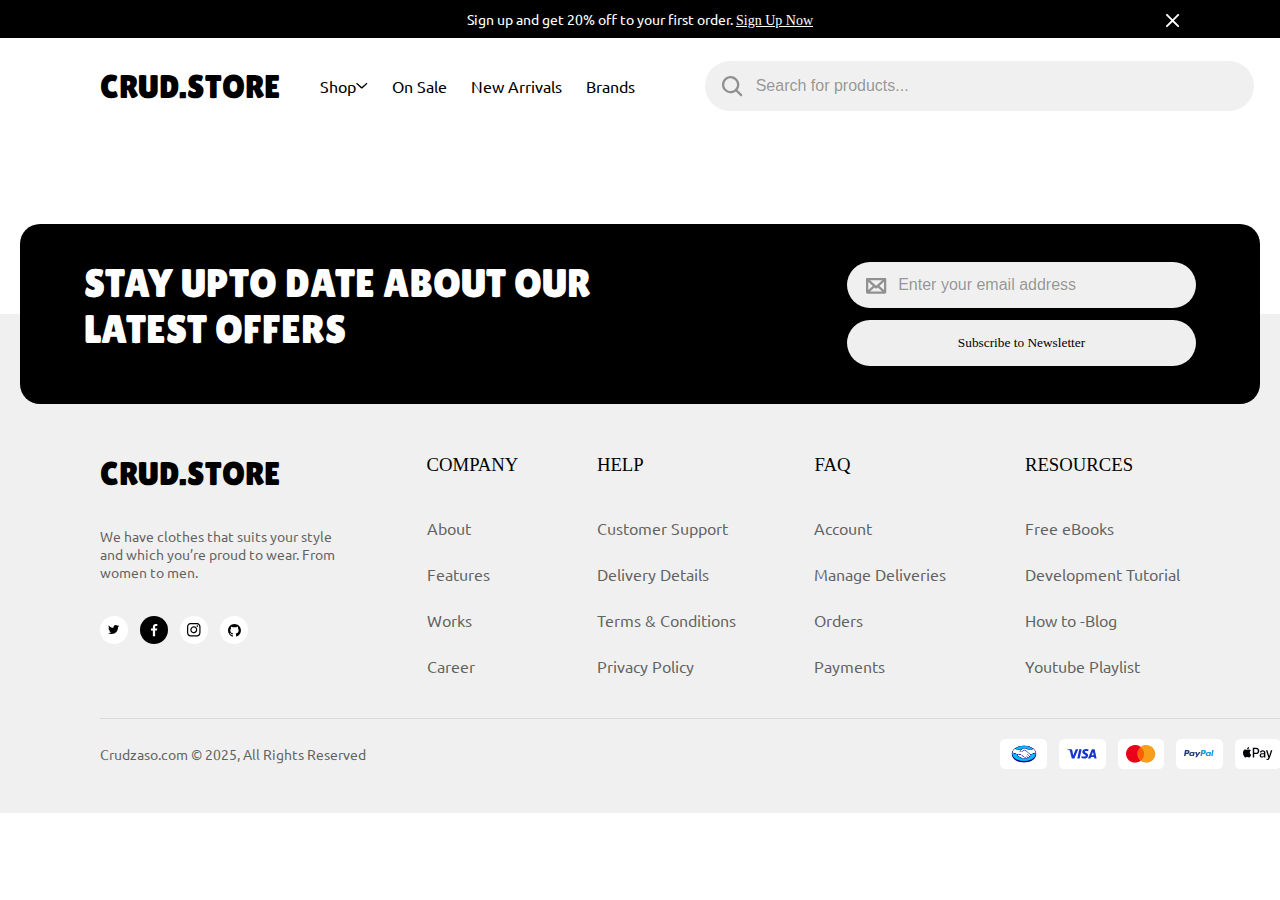
<file: cart.html>
<!DOCTYPE html>
<html lang="en">
<head>
    <meta charset="UTF-8">
    <meta name="viewport" content="width=device-width, initial-scale=1.0">
    <link rel="preconnect" href="https://fonts.googleapis.com">
    <link rel="preconnect" href="https://fonts.gstatic.com" crossorigin>
    <link href="https://fonts.googleapis.com/css2?family=Lilita+One&display=swap" rel="stylesheet">
    <link href="https://fonts.googleapis.com/css2?family=Lilita+One&family=Ubuntu:ital,wght@0,300;0,400;0,500;0,700;1,300;
        1,400;1,500;1,700&display=swap" rel="stylesheet">
    <link href="https://db.onlinewebfonts.com/c/7bec814954d059a7e7dae047285eedbc?family=Satoshi+Medium" rel="stylesheet">
    <link rel="stylesheet" href="cart-styles.css">


    <title>Cart</title>
</head>
<body>
    <header>
        <section class="sign-up">
            <p class="ubuntu-font">Sign up and get 20% off to your first order. <a class="satoshi-font" href="">Sign Up Now</a><span class="close"><img src="assets/icons/close-x.svg" alt=""></span></p>
        </section>

        <section class="my-header">
            <div class="burger-menu">
                <span></span>
                <span></span>
                <span></span>
            </div>
            <a class="home-title" href="">CRUD.STORE</a>
            
            <nav class="my-nav">
                <ul>
                    <li><a href="">Shop</a> <img src="assets/icons/arr_bottom.svg" style="width: 11.5px;height: 6.5px;" 
                        alt=""> </li>
                    <li><a href="">On Sale</a></li>
                    <li><a href="">New Arrivals</a></li>
                    <li><a href="">Brands</a></li>
                </ul>
            </nav>

            <div class="search-bar">
                <span><img src="assets/icons/search.svg" alt=""></span>
                <input class="input-search" type="text" value="Search for products...">
            </div>

            <article>
                <span class="search"><img src="assets/icons/search.svg" alt=""></span>
                <span><img src="assets/icons/cart.svg" alt=""></span>
                <span><img src="assets/icons/profile.svg" alt=""></span>
            </article>
        </section>

    </header>

    <main>
        
        



        <section class="banner">
            <h2 class="lilita-font">STAY UPTO DATE ABOUT OUR LATEST OFFERS</h2>
            <div class="suscription">
                <span><img src="assets/icons/mail.svg" alt=""></span>
                <input class="email" type="text" value="Enter your email address">
                <button class="subscribe"><p class="satoshi-font">Subscribe to Newsletter</p></button>
            </div>
        </section>

    </main>

    <footer>
        
        <section class="my-footer">
            <section class="store">
                <h2 class="lilita-font">CRUD.STORE</h2>
                <p class="ubuntu-font">We have clothes that suits your style and which you’re proud to wear. From women to men.</p>
                <div class="social">
                    <button><img src="assets/icons/twitter.svg" alt=""></button>
                    <button><img src="assets/icons/facebook.svg" alt=""></button>
                    <button><img src="assets/icons/instagram.svg" alt=""></button>
                    <button><img src="assets/icons/github.svg" alt=""></button>
                </div>
            </section>
            <section class="details">
                <h3 class="satoshi-font">COMPANY</h3>
                <ul class="ubuntu-font">
                    <li>About</li>
                    <li>Features</li>
                    <li>Works</li>
                    <li>Career</li>
                </ul>
            </section>
            <section class="details">
                <h3 class="satoshi-font">HELP</h3>
                <ul class="ubuntu-font">
                    <li>Customer Support</li>
                    <li>Delivery Details</li>
                    <li>Terms & Conditions</li>
                    <li>Privacy Policy</li>
                </ul>
            </section>
            <section class="details">
                <h3 class="satoshi-font">FAQ</h3>
                <ul class="ubuntu-font">
                    <li>Account</li>
                    <li>Manage Deliveries</li>
                    <li>Orders</li>
                    <li>Payments</li>
                </ul>
            </section>
            <section class="details">
                <h3 class="satoshi-font">RESOURCES</h3>
                <ul class="ubuntu-font">
                    <li>Free eBooks</li>
                    <li>Development Tutorial</li>
                    <li>How to -Blog</li>
                    <li>Youtube Playlist</li>
                </ul>

            </section>
        </section>
        <img class="separator" src="assets/icons/horizontal-line.svg" alt="">

        <section class="final">
            <p class="ubuntu-font">Crudzaso.com © 2025, All Rights Reserved</p>
            <div class="payment">
                <span><img src="assets/icons/mercadopago.png" alt=""></span>
                <span><img src="assets/icons/visa.svg" alt=""></span>
                <span><img src="assets/icons/mastercard.svg" alt=""></span>
                <span><img src="assets/icons/paypal.svg" alt=""></span>
                <span><img src="assets/icons/apple-pay.svg" alt=""></span>
                <span><img src="assets/icons/google-pay.svg" alt=""></span>
            </div>
        </section>
        
    </footer>
    
</body>
</html>
</file>
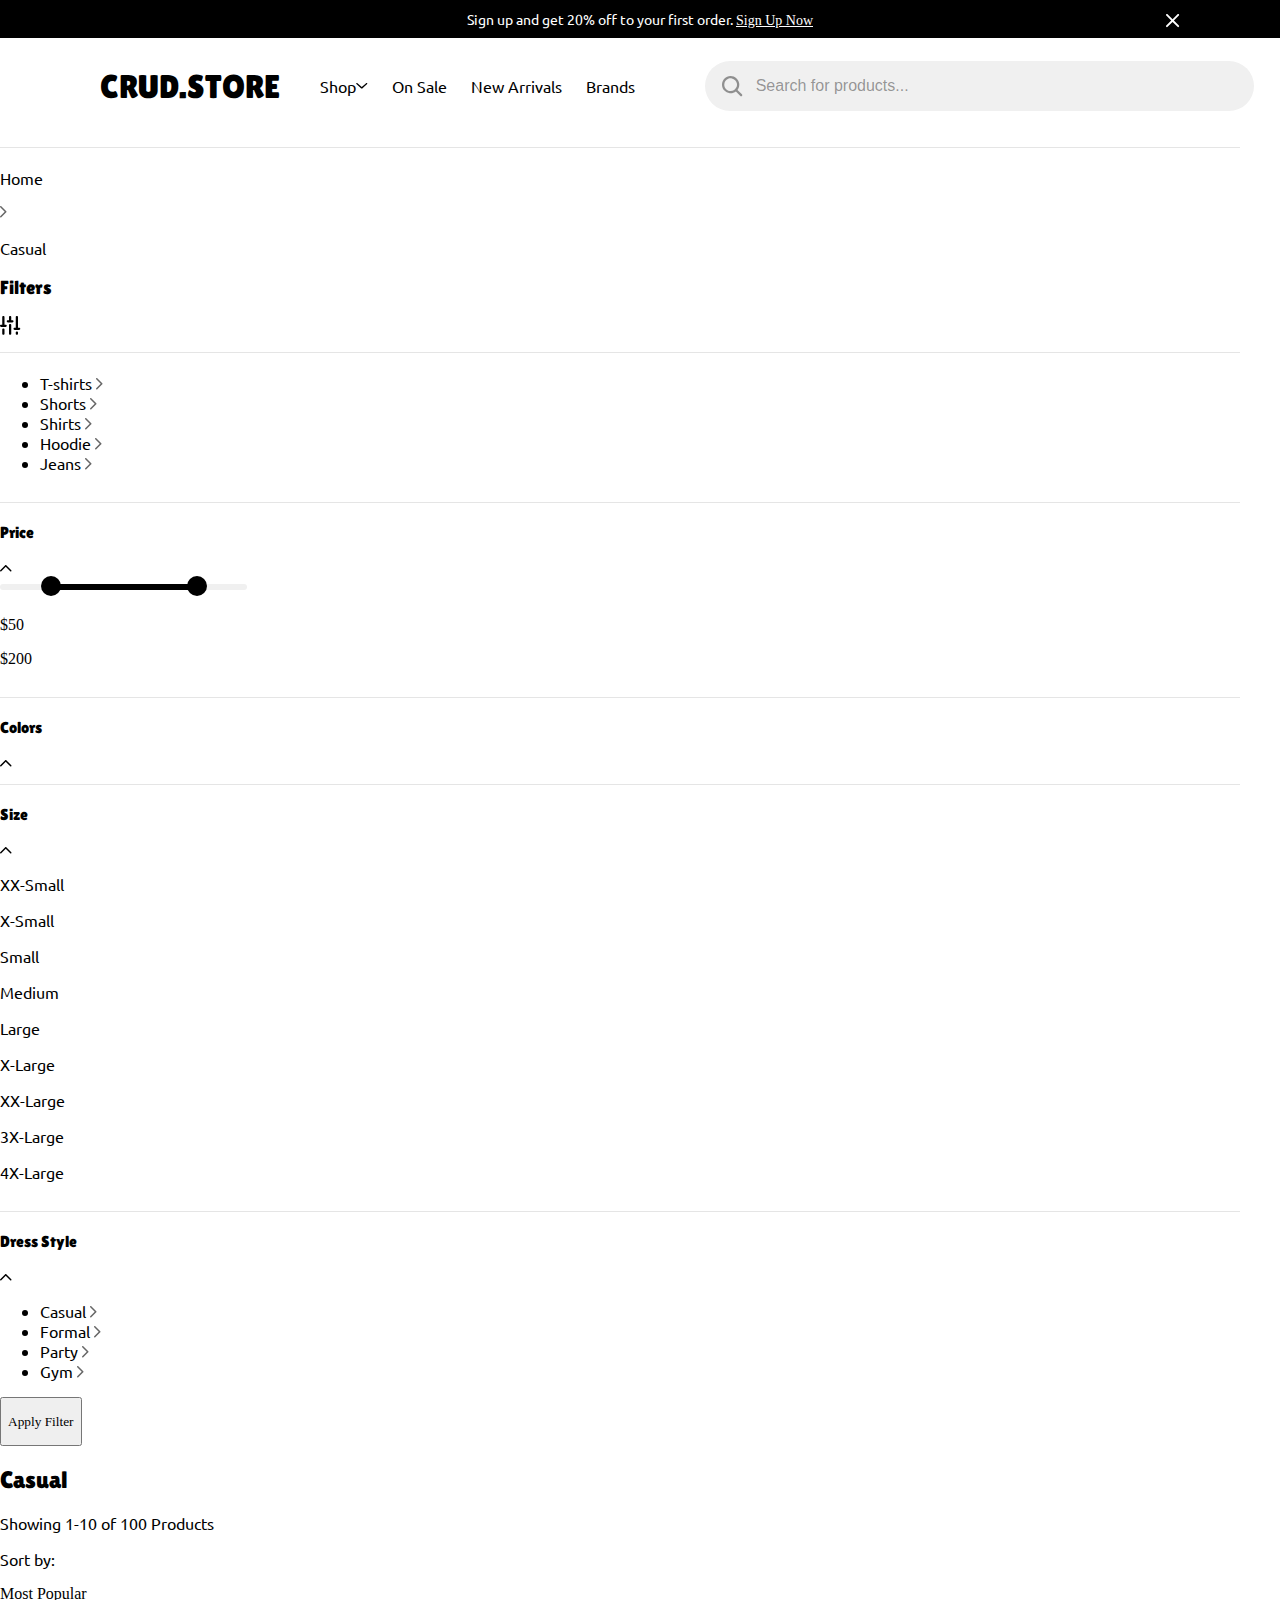
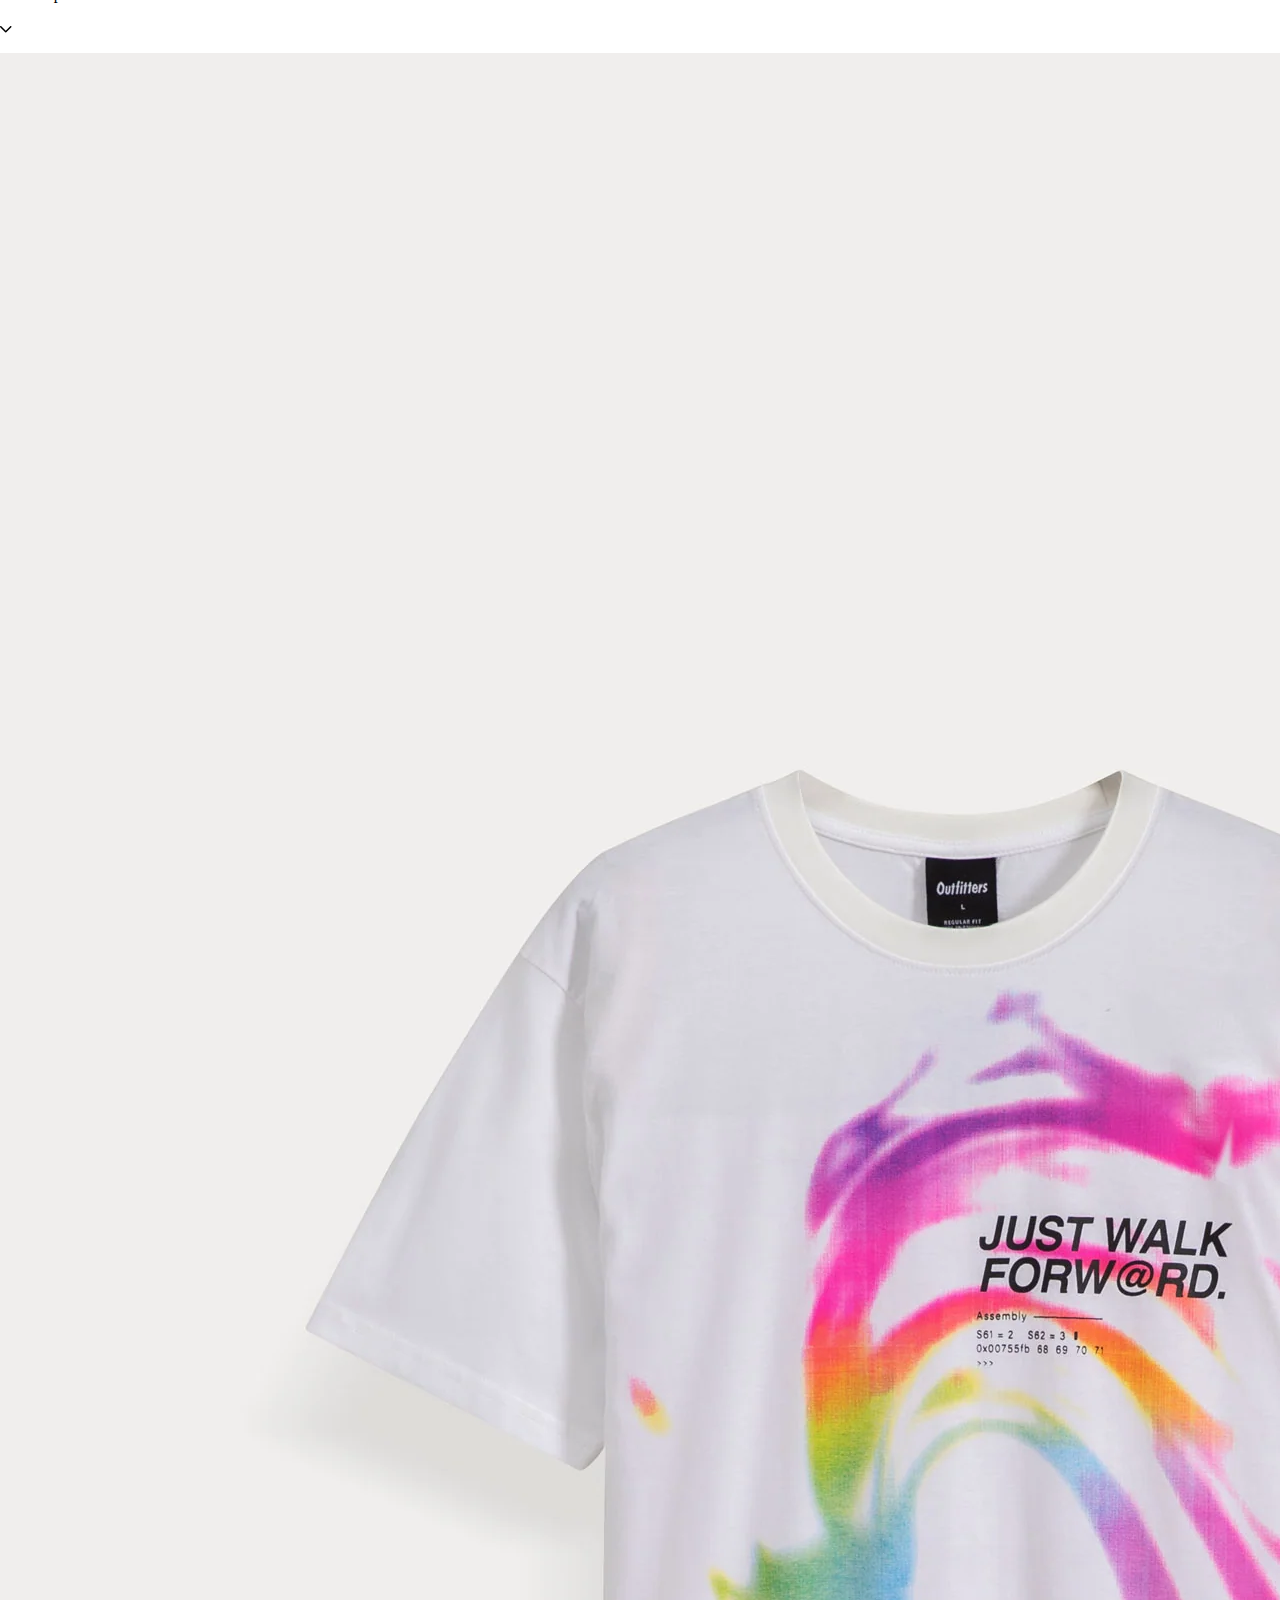
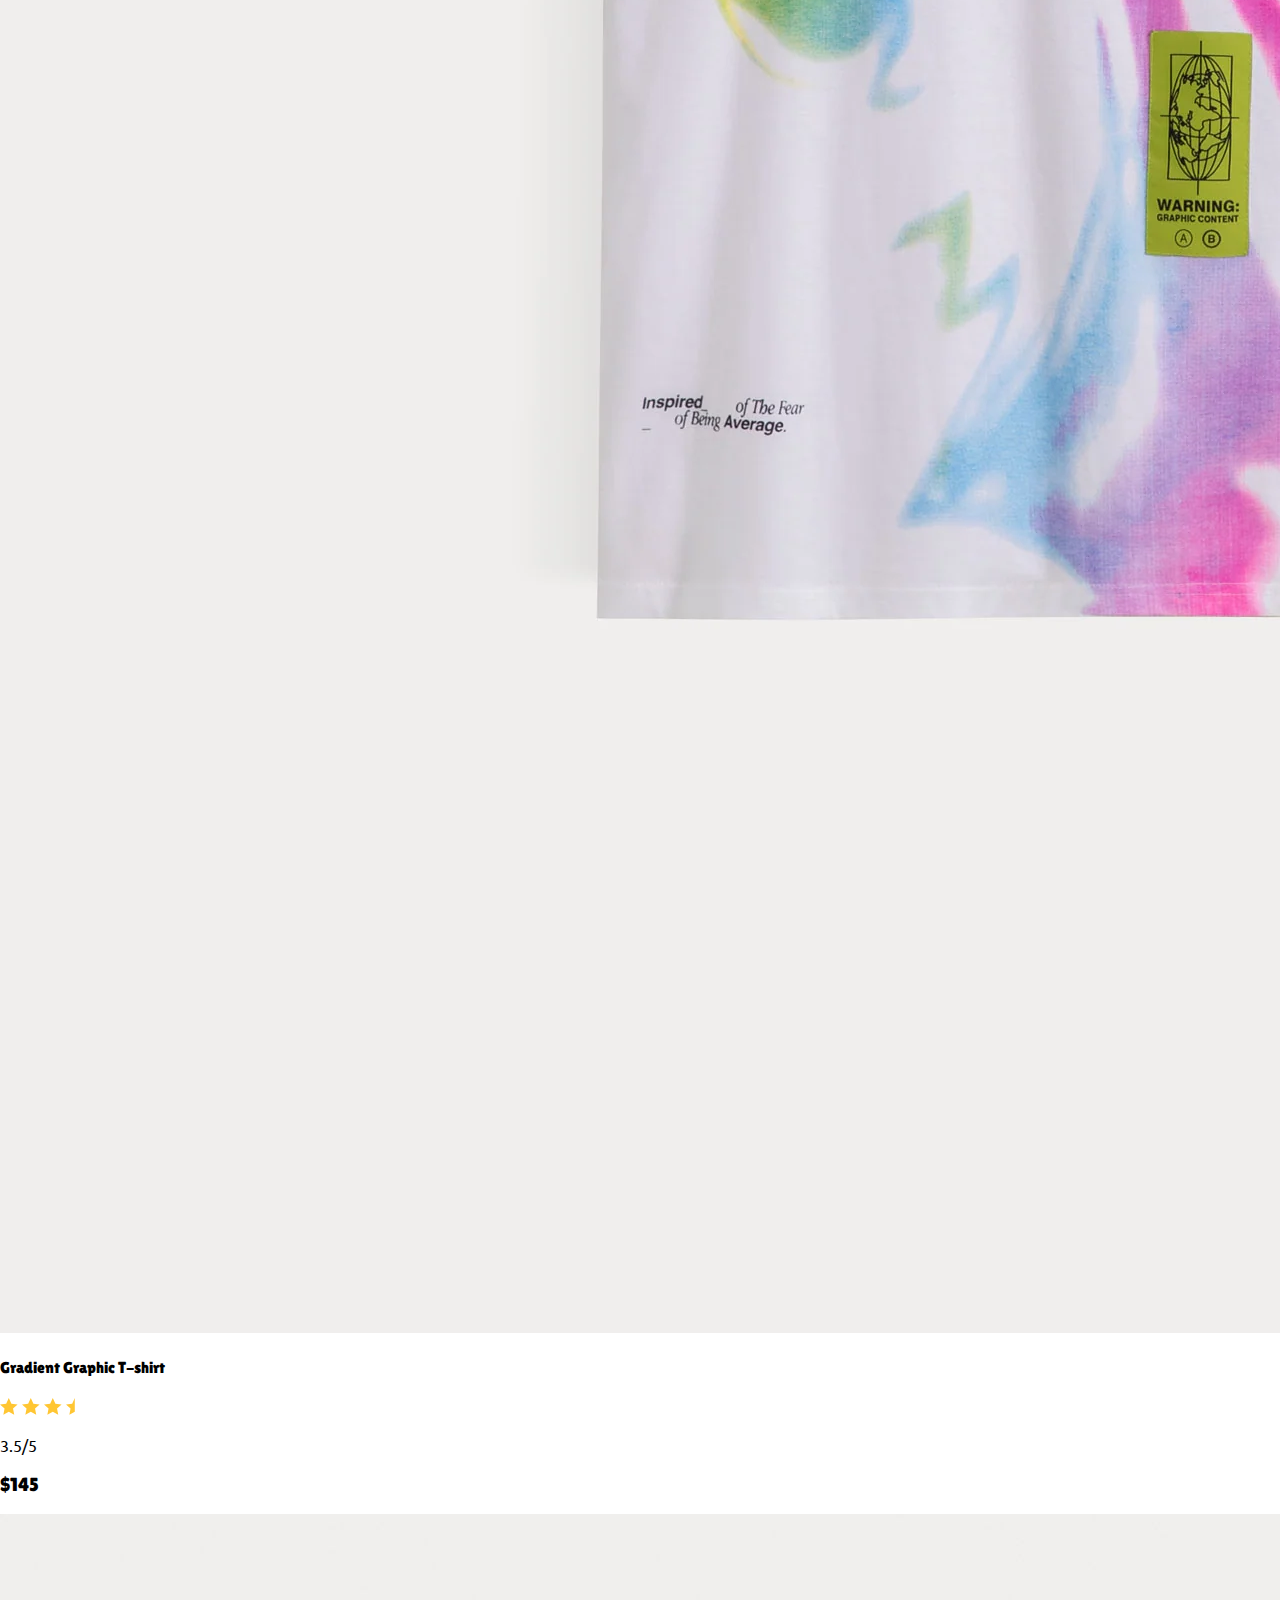
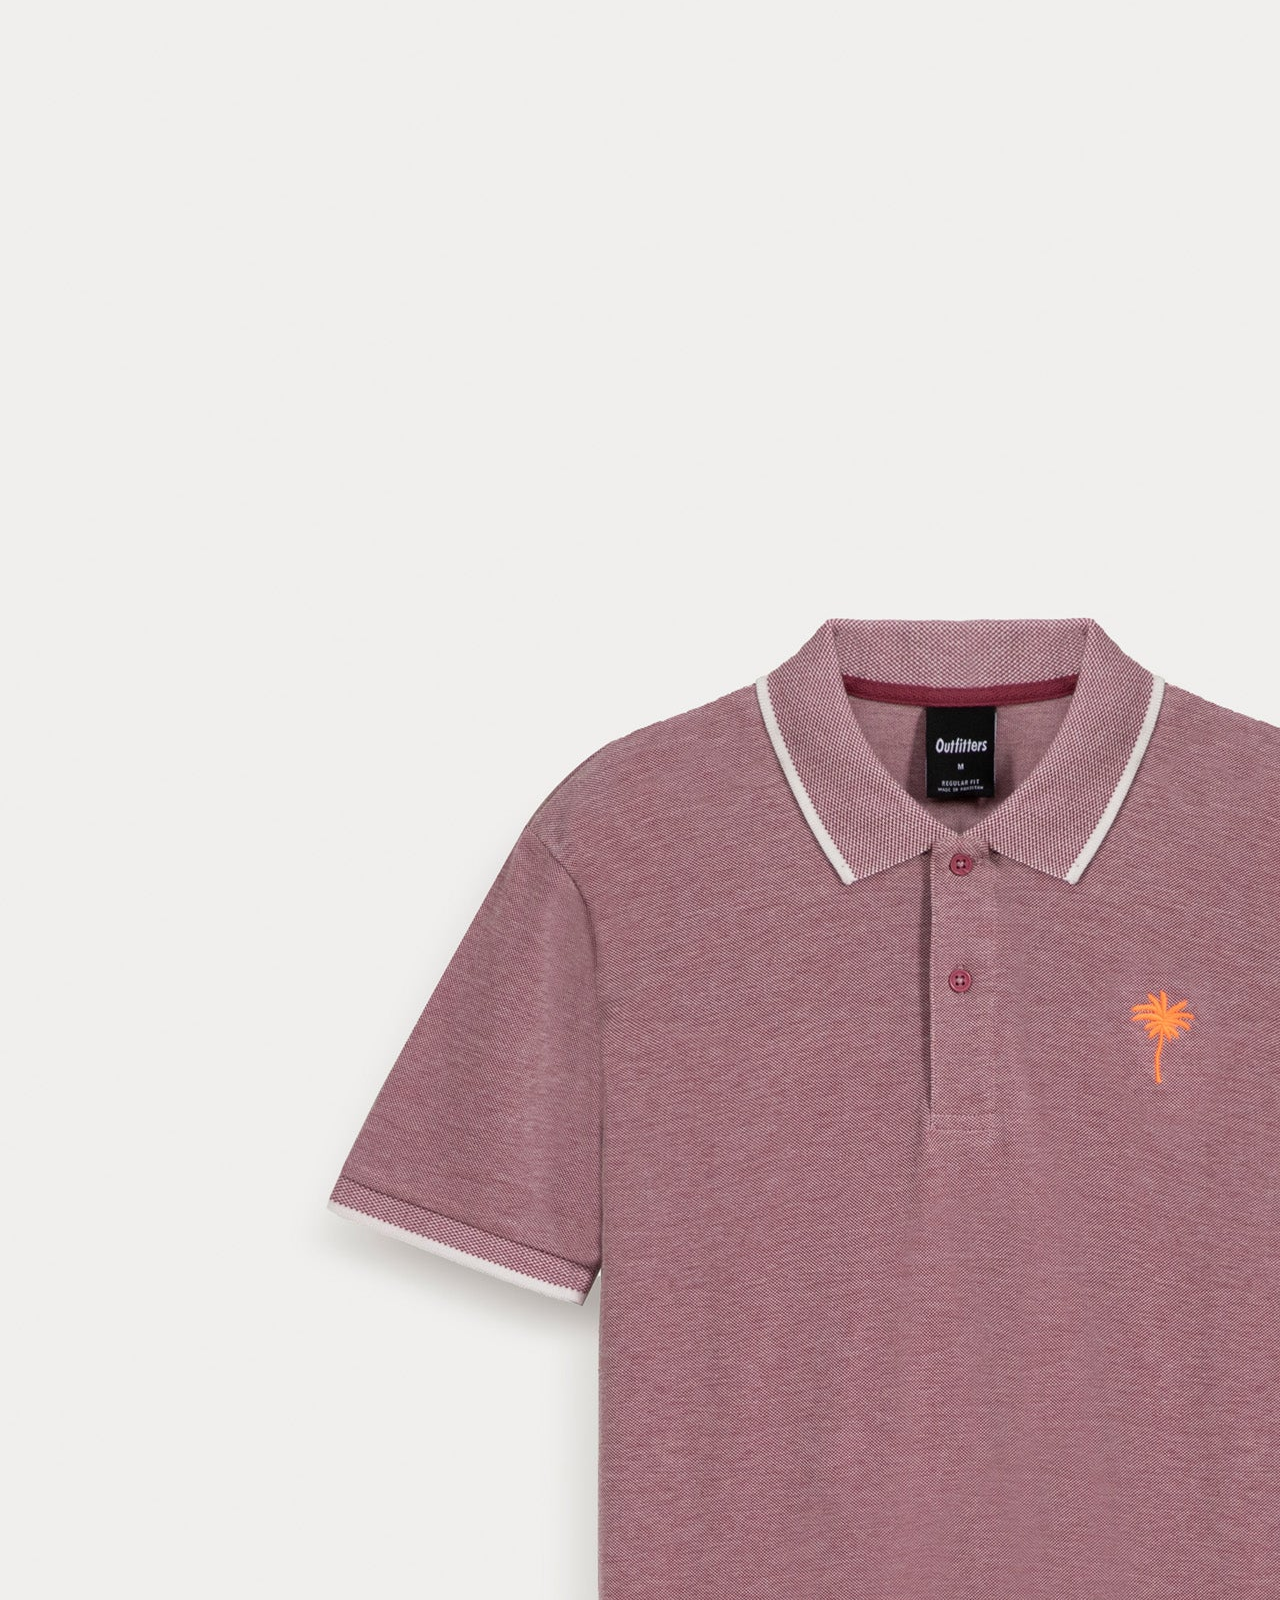
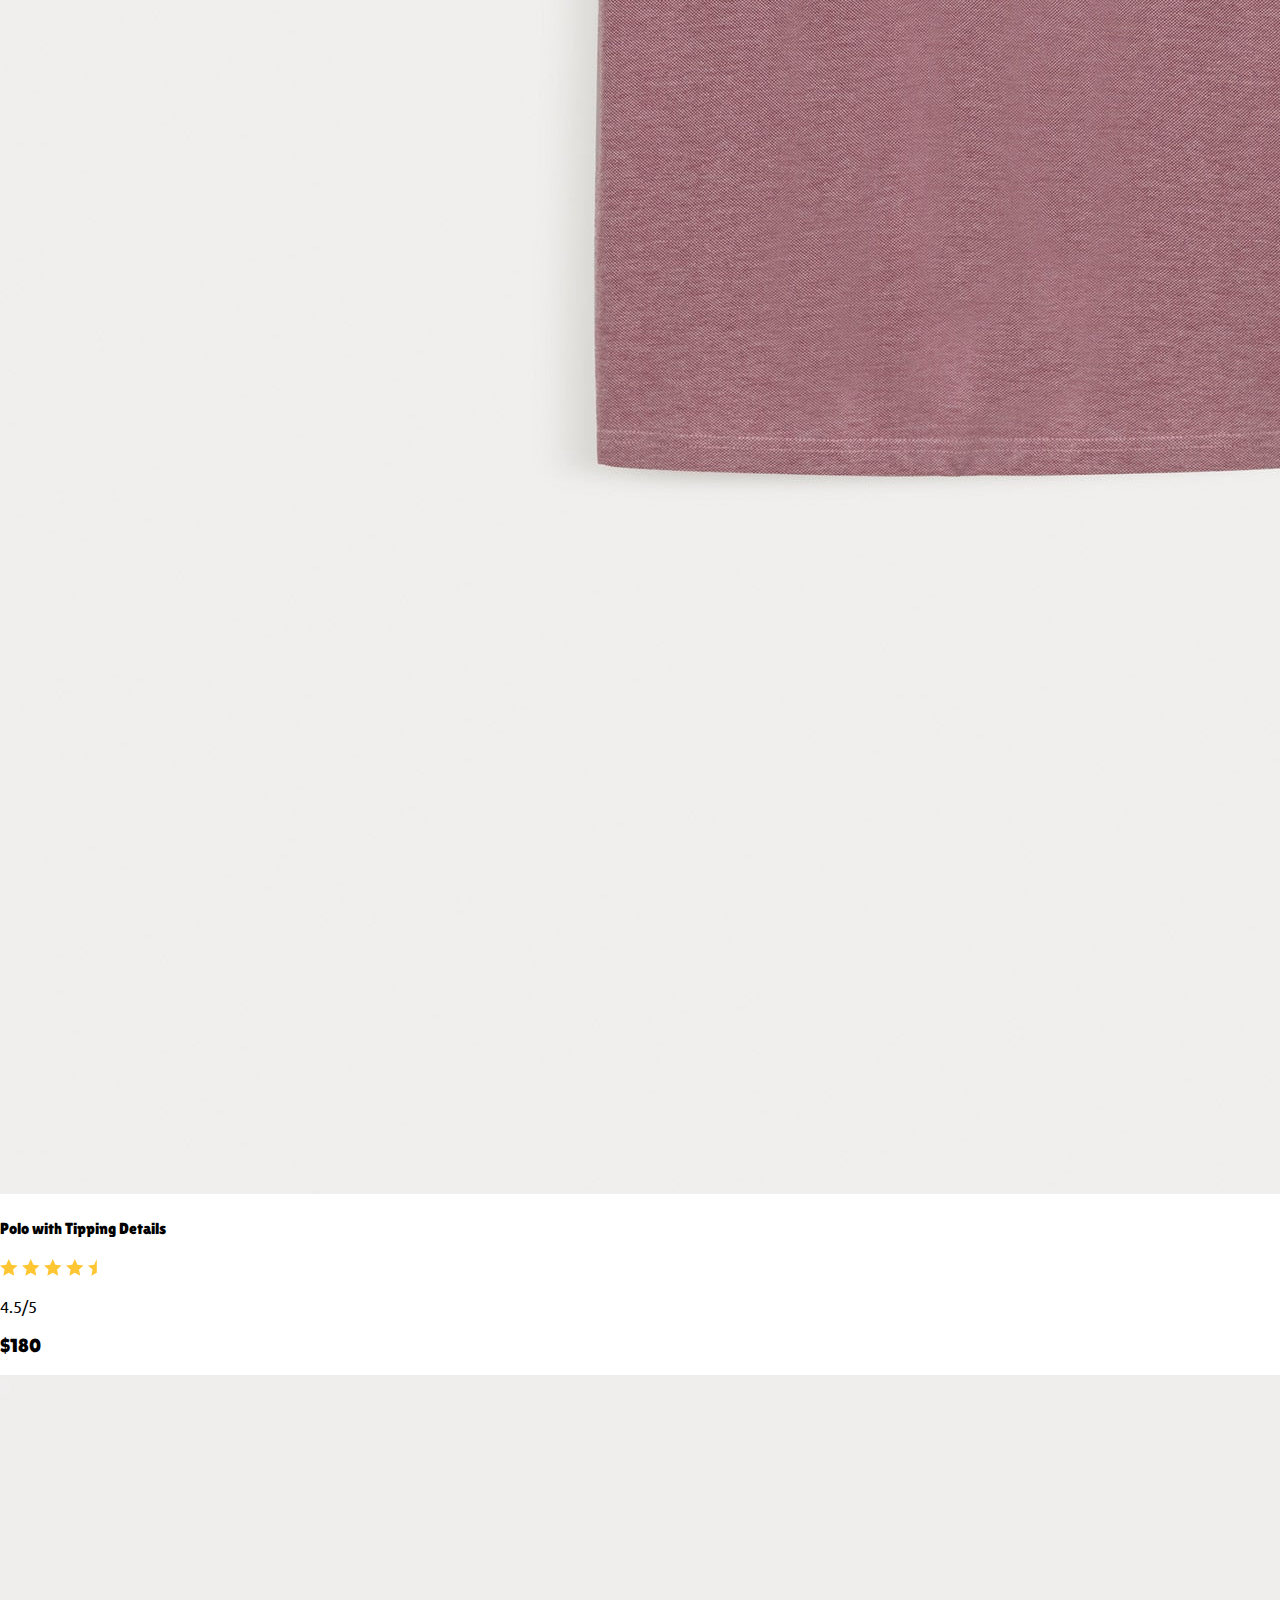
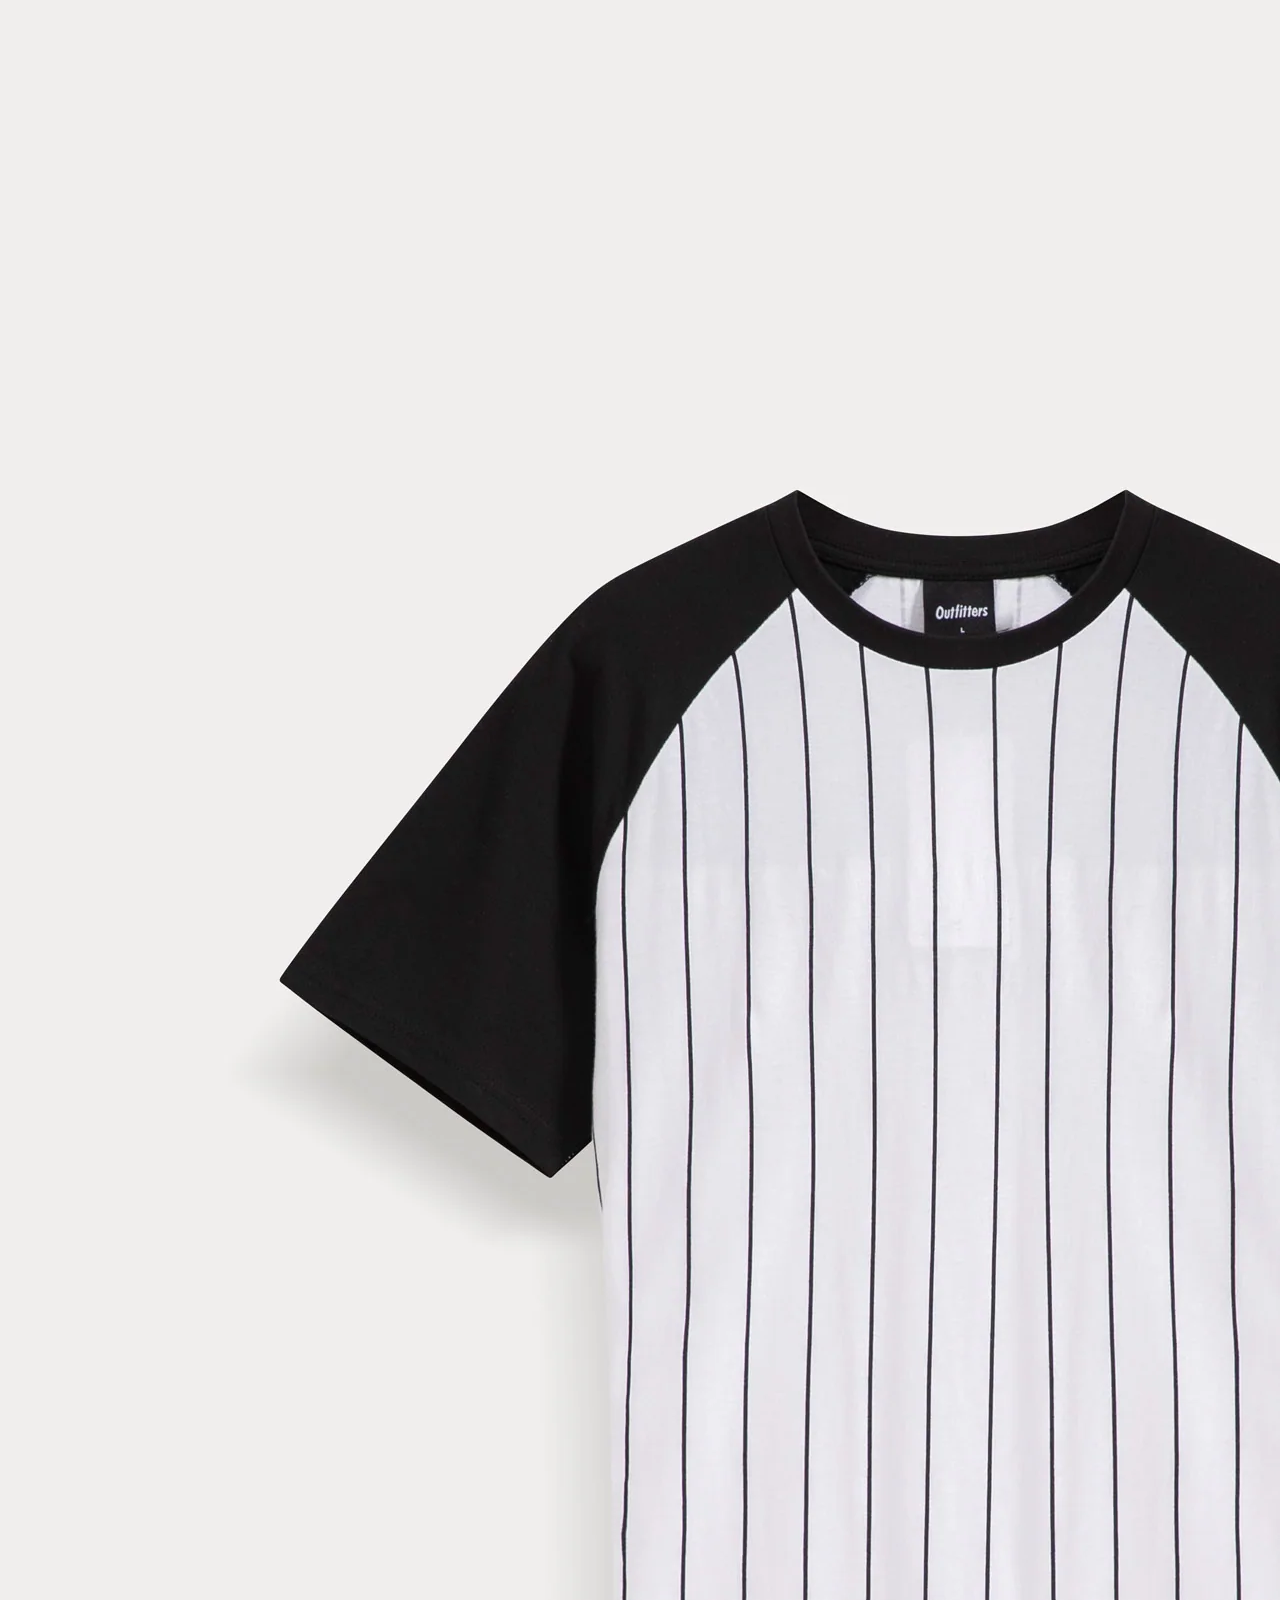
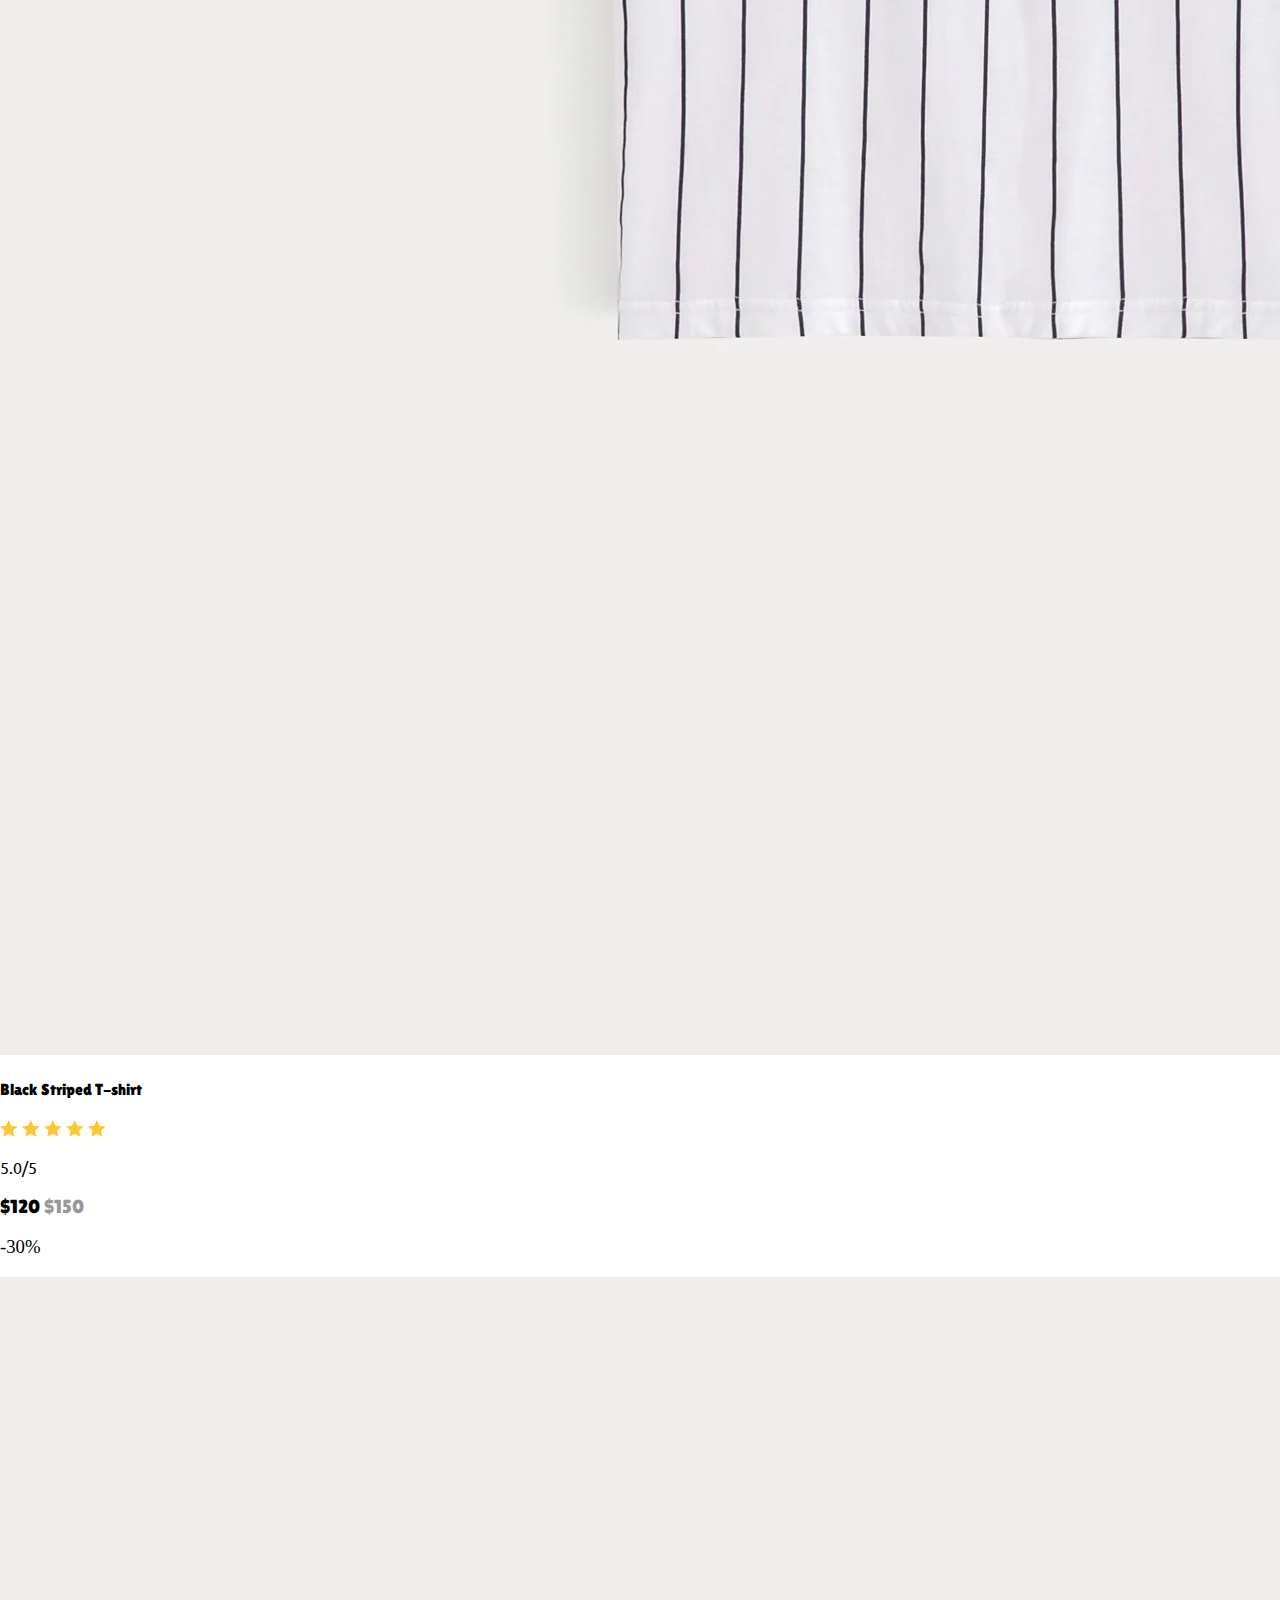
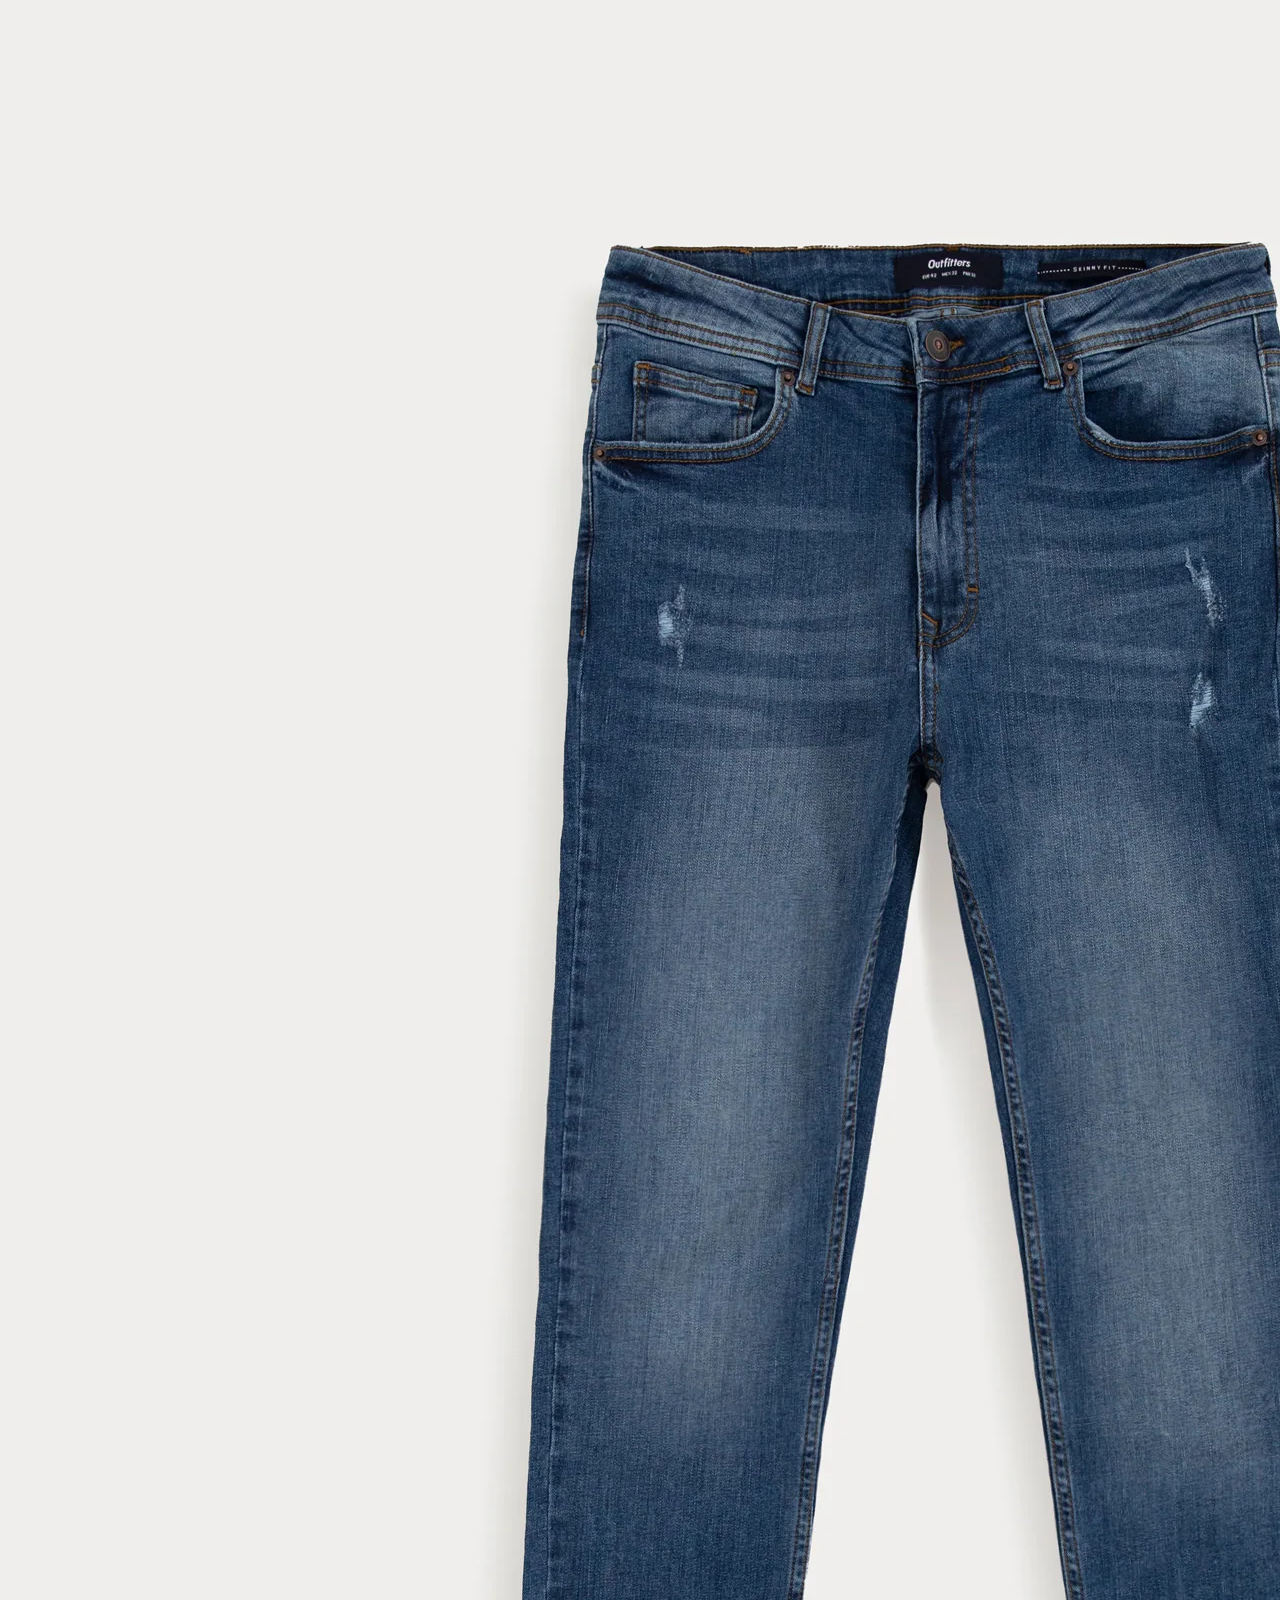
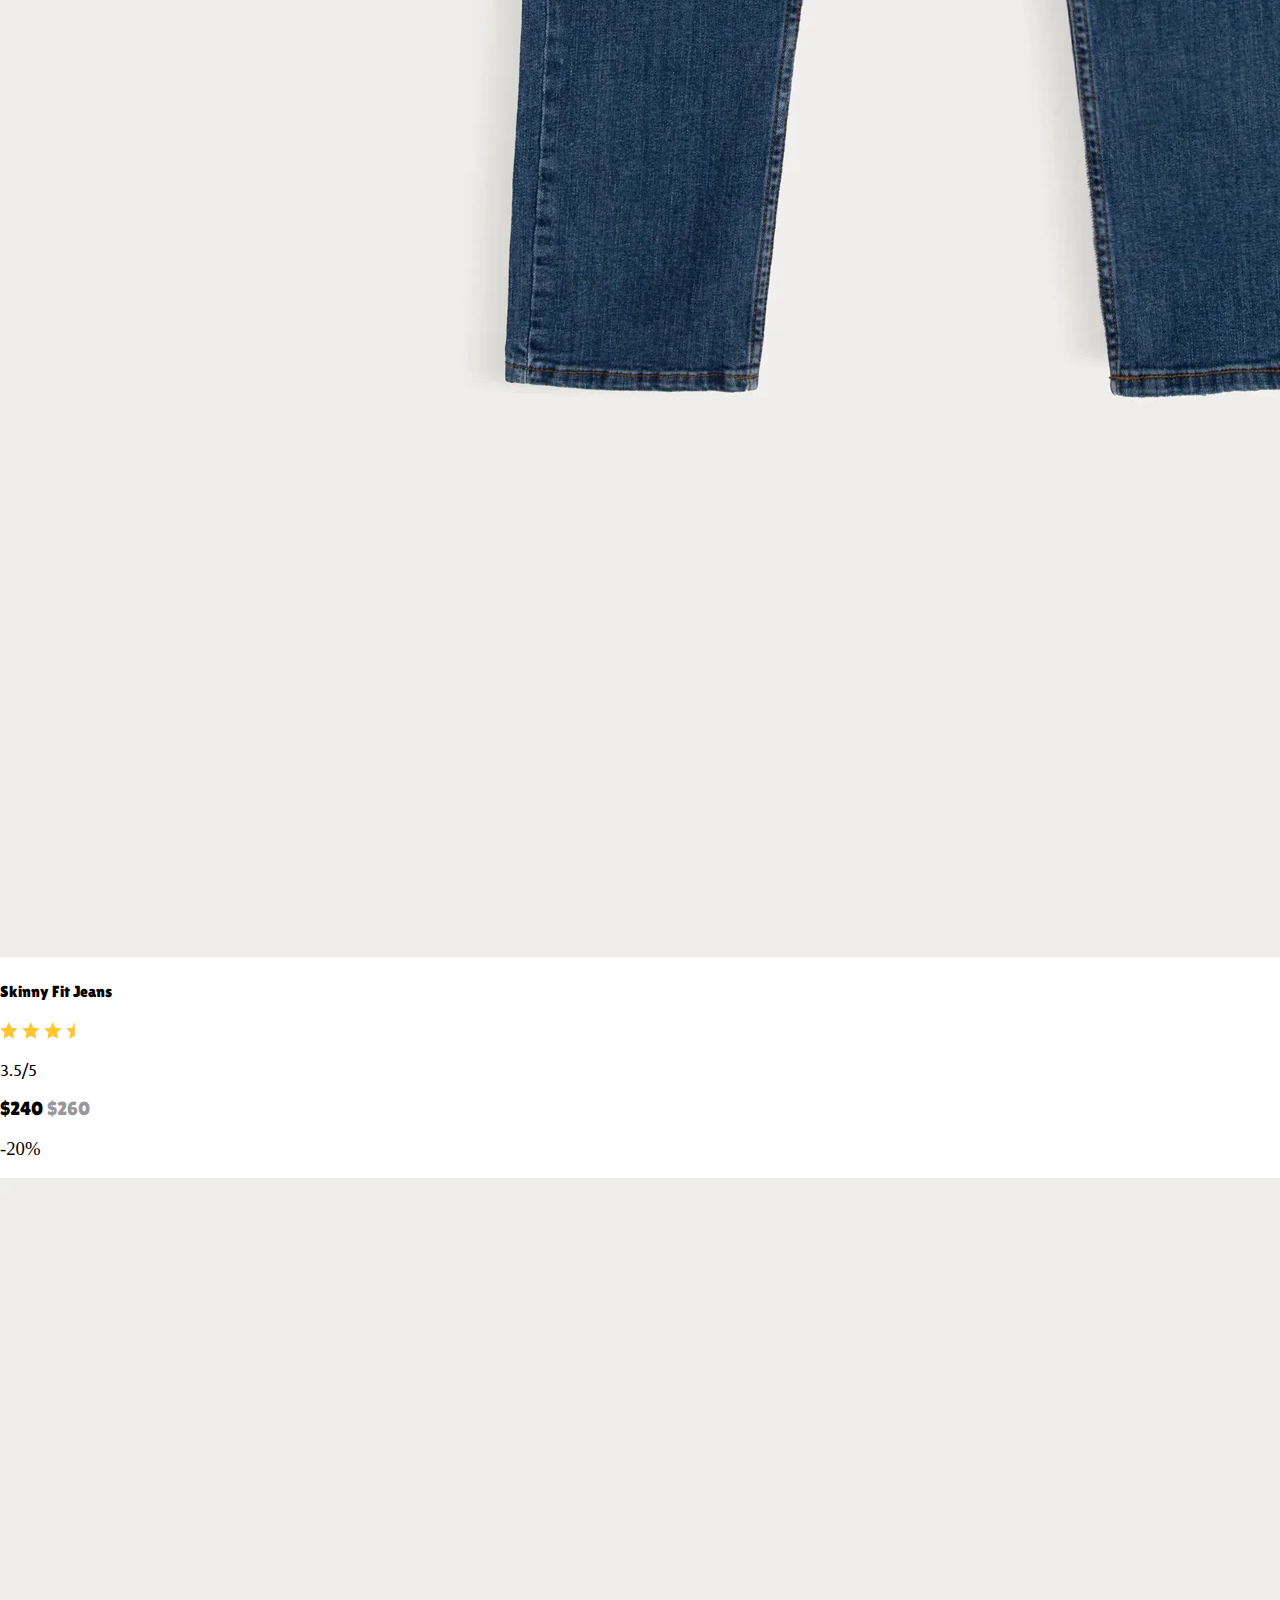
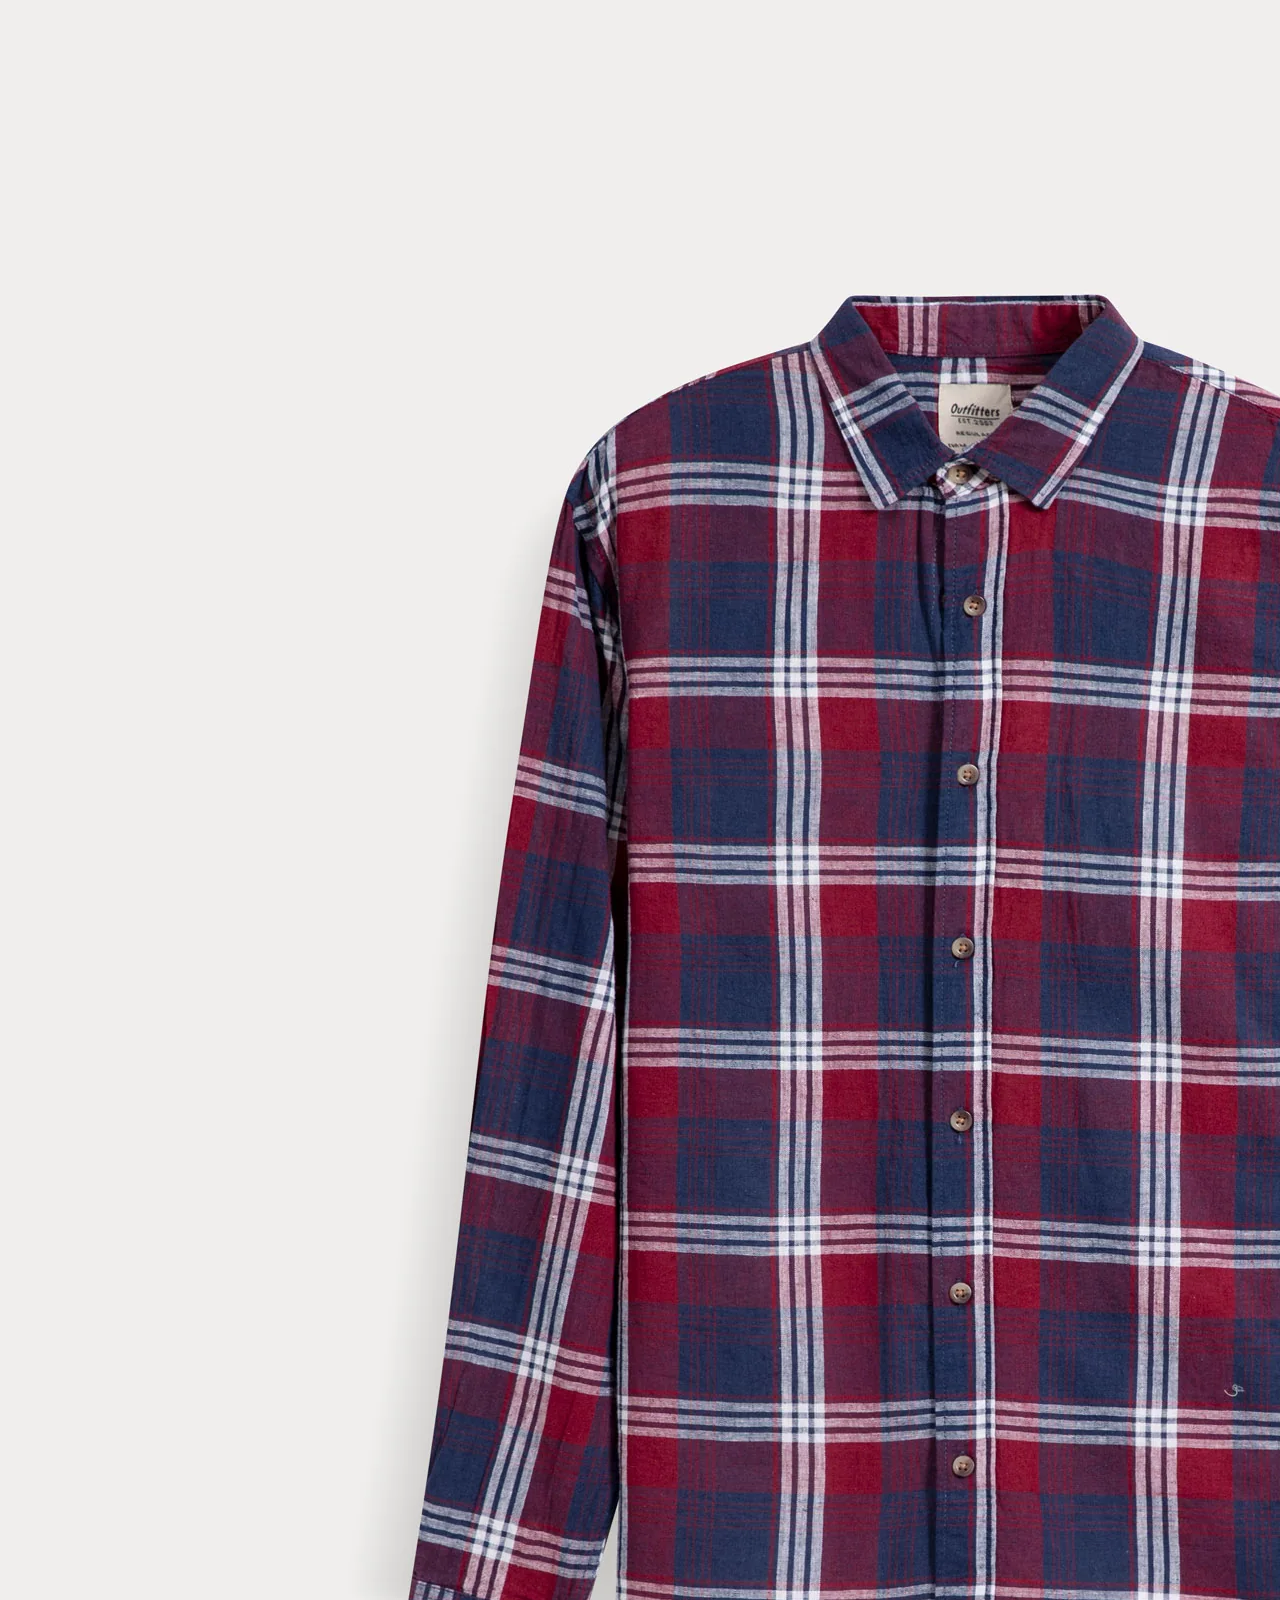
<file: category.html>
<!DOCTYPE html>
<html lang="en">
<head>
    <meta charset="UTF-8">
    <meta name="viewport" content="width=device-width, initial-scale=1.0">
    <link rel="preconnect" href="https://fonts.googleapis.com">
    <link rel="preconnect" href="https://fonts.gstatic.com" crossorigin>
    <link href="https://fonts.googleapis.com/css2?family=Lilita+One&display=swap" rel="stylesheet">
    <link href="https://fonts.googleapis.com/css2?family=Lilita+One&family=Ubuntu:ital,wght@0,300;0,400;0,500;0,700;1,300;
        1,400;1,500;1,700&display=swap" rel="stylesheet">
    <link href="https://db.onlinewebfonts.com/c/7bec814954d059a7e7dae047285eedbc?family=Satoshi+Medium" rel="stylesheet">
    <link rel="stylesheet" href="category-styles.css">


    <title>Category Page</title>
</head>
<body>
    <header>
        <section class="sign-up">
            <p class="ubuntu-font">Sign up and get 20% off to your first order. <a class="satoshi-font" href="">Sign Up Now</a><span class="close"><img src="assets/icons/close-x.svg" alt=""></span></p>
        </section>

        <section class="my-header">
            <div class="burger-menu">
                <span></span>
                <span></span>
                <span></span>
            </div>
            <a class="home-title" href="">CRUD.STORE</a>
            
            <nav class="my-nav">
                <ul>
                    <li><a href="">Shop</a> <img src="assets/icons/arr_bottom.svg" style="width: 11.5px;height: 6.5px;" 
                        alt=""> </li>
                    <li><a href="">On Sale</a></li>
                    <li><a href="">New Arrivals</a></li>
                    <li><a href="">Brands</a></li>
                </ul>
            </nav>

            <div class="search-bar">
                <span><img src="assets/icons/search.svg" alt=""></span>
                <input class="input-search" type="text" value="Search for products...">
            </div>

            <article>
                <span class="search"><img src="assets/icons/search.svg" alt=""></span>
                <span><img src="assets/icons/cart.svg" alt=""></span>
                <span><img src="assets/icons/profile.svg" alt=""></span>
            </article>
        </section>

    </header>

    <main>

        <img class="separator" src="assets/icons/horizontal-line.svg" alt="">

        <section class="sub-menu">
            <p class="ubuntu-font">Home</p>
            <span><img src="assets/icons/in-section.svg" alt=""></span>
            <p class="ubuntu-font">Casual</p>
        </section>

        <section class="cat-main">

            <section class="filters">
                <header>
                    <h3 class="lilita-font">Filters</h3>
                    <span><img src="assets/icons/filter.svg" alt=""></span>
                </header>

                <img class="separator" src="assets/icons/horizontal-line.svg" alt="">

                <section class="filter-option">
                    <ul>
                        <li class="ubuntu-font">
                            T-shirts
                            <span><img src="assets/icons/in-section.svg" alt=""></span>
                        </li>
                        <li class="ubuntu-font">
                            Shorts
                            <span><img src="assets/icons/in-section.svg" alt=""></span>
                        </li>
                        <li class="ubuntu-font">
                            Shirts
                            <span><img src="assets/icons/in-section.svg" alt=""></span>
                        </li>
                        <li class="ubuntu-font">
                            Hoodie
                            <span><img src="assets/icons/in-section.svg" alt=""></span>
                        </li>
                        <li class="ubuntu-font">
                            Jeans
                            <span><img src="assets/icons/in-section.svg" alt=""></span>
                        </li>
                    </ul>

                </section>
                <img class="separator" src="assets/icons/horizontal-line.svg" alt="">

                <section class="price">
                    <header>
                        <p class="lilita-font"> Price</p>
                        <span><img src="assets/icons/arr-top.svg" alt=""></span>
                    </header>
                    <span><img src="assets/icons/prices.svg" alt=""></span>
                    <div>
                        <p class="satoshi-font">$50</p>
                        <p class="satoshi-font">$200</p>
                    </div>
                </section>

                <img class="separator" src="assets/icons/horizontal-line.svg" alt="">

                <section class="colors">
                    <header>
                        <p class="lilita-font">Colors</p>
                        <span><img src="assets/icons/arr-top.svg" alt=""></span>
                    </header>

                    <section class="colors-options">
                        <span style="background-color: #00C12B;"></span>
                        <span style="background-color: #F50606;"></span>
                        <span style="background-color: #F5DD06;"></span>
                        <span style="background-color: #F57906;"></span>
                        <span style="background-color: #06CAF5;"></span>
                        <span style="background-color: #063AF5;"></span>
                        <span style="background-color: #7D06F5;"></span>
                        <span style="background-color: #F506A4;"></span>
                        <span style="background-color: #FFFFFF;"></span>
                        <span style="background-color: #000000;"></span>

                    </section>

                </section>

                <img class="separator" src="assets/icons/horizontal-line.svg" alt="">

                <section class="size">
                    <header>
                        <p class="lilita-font">Size</p>
                        <span><img src="assets/icons/arr-top.svg" alt=""></span>
                    </header>

                    <section class="size-options">
                        <div>
                            <span> <p class="ubuntu-font">XX-Small</p> </span>
                        <span> <p class="ubuntu-font">X-Small</p></span>
                    </div>
                    <div>
                        <span> <p class="ubuntu-font">Small</p></span>
                        <span> <p class="ubuntu-font">Medium</p></span>
                    </div>
                    <div>
                        <span> <p class="ubuntu-font">Large</p></span>
                        <span> <p class="ubuntu-font">X-Large</p></span>
                    </div>
                    <div>
                        <span> <p class="ubuntu-font">XX-Large</p></span>
                        <span> <p class="ubuntu-font">3X-Large</p></span>
                    </div>
                        <span> <p class="ubuntu-font">4X-Large</p></span>

                    </section>

                </section>

                <img class="separator" src="assets/icons/horizontal-line.svg" alt="">

                <section class="filter-option">

                    <header>
                        <p class="lilita-font">Dress Style</p>
                        <span><img src="assets/icons/arr-top.svg" alt=""></span>
                    </header>
                    <ul>
                        <li class="ubuntu-font">
                            Casual
                            <span><img src="assets/icons/in-section.svg" alt=""></span>
                        </li>
                        <li class="ubuntu-font">
                            Formal
                            <span><img src="assets/icons/in-section.svg" alt=""></span>
                        </li>
                        <li class="ubuntu-font">
                            Party
                            <span><img src="assets/icons/in-section.svg" alt=""></span>
                        </li>
                        <li class="ubuntu-font">
                            Gym
                            <span><img src="assets/icons/in-section.svg" alt=""></span>
                        </li>
                    </ul>

                </section>

                <button class="apply">
                    <p class="satoshi-font">Apply Filter</p>
                </button>

            </section>

            <section class="category">
                <header>
                    <h2 class="lilita-font">Casual</h2>
                    <div class="top">
                        <p class="ubuntu-font">Showing 1-10 of 100 Products</p>
                        <p class="ubuntu-font"> Sort by: <span> <p class="satoshi-font"> Most Popular </p> <span><img src="assets/icons/arr_bottom.svg" alt=""></span></span></p>
                    </div>
                </header>

                <section class="products">
                    
                    <section class="clothes-cards">
                    <div class="product">
                        <div class="card">
                            <img class="product-img" src="assets/clothes/gradient-t-shirt.png" alt="">
                        </div>

                        <div class="product-info">
                            <h4 class="lilita-font">Gradient Graphic T-shirt</h4>
                            <div class="stars">
                                <img src="assets/icons/full-star.svg">
                                <img src="assets/icons/full-star.svg">
                                <img src="assets/icons/full-star.svg">
                                <img src="assets/icons/half-star.svg">
                                <span><p class="ubuntu-font"> 3.5/5</p></span>
                            </div>

                            <h3 class="lilita-font">$145 </h3>
                        </div>
                    </div>
                    

                    <div class="product">
                        <div class="card">
                            <img class="product-img" src="assets/clothes/polo-tipping.png" alt="">
                        </div>
                        <div class="product-info">
                            <h4 class="lilita-font">Polo with Tipping Details</h4>
                            <div class="stars">
                                <img src="assets/icons/full-star.svg">
                                <img src="assets/icons/full-star.svg">
                                <img src="assets/icons/full-star.svg">
                                <img src="assets/icons/full-star.svg">
                                <img src="assets/icons/half-star.svg">
                                <span><p class="ubuntu-font"> 4.5/5</p></span>
                            </div>
                            <h3 class="lilita-font">$180</h3>
                        </div>
                    </div>

                    <div class="product">
                        <div class="card">
                            <img class="product-img" src="assets/clothes/black-stripped.png" alt="">
                        </div>
                        <div class="product-info">
                            <h4 class="lilita-font">Black Striped T-shirt</h4>
                            <div class="stars">
                                <img src="assets/icons/full-star.svg">
                                <img src="assets/icons/full-star.svg">
                                <img src="assets/icons/full-star.svg">
                                <img src="assets/icons/full-star.svg">
                                <img src="assets/icons/full-star.svg">
                                <span><p class="ubuntu-font"> 5.0/5</p></span>
                            </div>
                            <h3 class="lilita-font">$120 <span style="opacity:0.4;"> $150</span><span class="discount"><p class="satoshi-font">-30%</p></span></h3>
                        </div>
                    </div>

                    <div class="product">
                        <div class="card">
                            <img class="product-img" src="assets/clothes/skinny-jeans.png" alt="">
                        </div>
                        <div class="product-info">
                            <h4 class="lilita-font">Skinny Fit Jeans</h4>
                            <div class="stars">
                                <img src="assets/icons/full-star.svg">
                                <img src="assets/icons/full-star.svg">
                                <img src="assets/icons/full-star.svg">
                                <img src="assets/icons/half-star.svg">
                                <span><p class="ubuntu-font"> 3.5/5</p></span>
                            </div>

                            <h3 class="lilita-font">$240 <span style="opacity:0.4;">$260</span><span class="discount"><p class="satoshi-font">-20%</p></span></h3>
                        </div>
                    </div>

                    <div class="product">
                        <div class="card">
                            <img class="product-img" src="assets/clothes/checkered-shirt.png" alt="">
                        </div>
                        <div class="product-info">
                            <h4 class="lilita-font">Checkered Shirt</h4>
                            <div class="stars">
                                <img src="assets/icons/full-star.svg">
                                <img src="assets/icons/full-star.svg">
                                <img src="assets/icons/full-star.svg">
                                <img src="assets/icons/full-star.svg">
                                <img src="assets/icons/half-star.svg">
                                <span><p class="ubuntu-font"> 4.5/5</p></span>
                            </div>
                            <h3 class="lilita-font">$180</h3>
                        </div>
                    </div>

                    <div class="product">
                        <div class="card">
                            <img class="product-img" src="assets/clothes/sripped-t-shirt.png" alt="">
                        </div>
                        <div class="product-info">
                            <h4 class="lilita-font">Sleeve Striped T-shirt</h4>
                            <div class="stars">
                                <img src="assets/icons/full-star.svg">
                                <img src="assets/icons/full-star.svg">
                                <img src="assets/icons/full-star.svg">
                                <img src="assets/icons/full-star.svg">
                                <img src="assets/icons/half-star.svg">
                                <span><p class="ubuntu-font"> 4.5/5</p></span>
                            </div>
                            <h3 class="lilita-font">$130 <span style="opacity:0.4;"> $160</span><span class="discount"><p class="satoshi-font">-30%</p></span></h3>
                        </div>
                    </div>

                    <div class="product">
                        <div class="card">
                            <img class="product-img" src="assets/clothes/vertical-stripped-shirt.png" alt="">
                        </div>
                        <div class="product-info">
                            <h4 class="lilita-font">Vertical Striped Shirt</h4>
                            <div class="stars">
                                <img src="assets/icons/full-star.svg">
                                <img src="assets/icons/full-star.svg">
                                <img src="assets/icons/full-star.svg">
                                <img src="assets/icons/full-star.svg">
                                <img src="assets/icons/full-star.svg">
                                <span><p class="ubuntu-font"> 5.0/5</p></span>
                            </div>
                            <h3 class="lilita-font">$212 <span style="opacity:0.4;">$232</span><span class="discount"><p class="satoshi-font">-20%</p></span></h3>
                        </div>
                    </div>

                    <div class="product">
                        <div class="card">
                            <img class="product-img" src="assets/clothes/courage-t-shirt.png" alt="">
                        </div>
                        <div class="product-info">
                            <h4 class="lilita-font">Courage Graphic T-shirt</h4>
                            <div class="stars">
                                <img src="assets/icons/full-star.svg">
                                <img src="assets/icons/full-star.svg">
                                <img src="assets/icons/full-star.svg">
                                <img src="assets/icons/full-star.svg">
                                <span><p class="ubuntu-font"> 4.0/5</p></span>
                            </div>

                            <h3 class="lilita-font">$145</h3>
                        </div>
                    </div>

                <div class="product">
                    <div class="card">
                        <img class="product-img" src="assets/clothes/bermuda-shorts.png" alt="">
                    </div>
                    <div class="product-info">
                        <h4 class="lilita-font">Loose Fit Bermuda Shorts</h4>
                        <div class="stars">
                            <img src="assets/icons/full-star.svg">
                            <img src="assets/icons/full-star.svg">
                            <img src="assets/icons/full-star.svg">
                            <span><p class="ubuntu-font"> 3.0/5</p></span>
                        </div>
                        <h3 class="lilita-font">$80</h3>
                    </div>
                </div>

            </section>

                <img class="separator" src="assets/icons/horizontal-line.svg" alt="">

            </section>
            <section class="buttons">
                <button class="direction"><span><img src="assets/icons/arrow-left.svg" alt=""></span><p class="satoshi-font">Previous</p></button>
                <section class="num-pages">
                    <button class="num">
                        <p class="satoshi-font">1</p>
                    </button>
                    <button class="num">
                        <p class="satoshi-font">2</p>
                    </button>
                    <button class="num">
                        <p class="satoshi-font">3</p>
                    </button>
                    <span>...</span>
                    <button class="num">
                        <p class="satoshi-font">8</p>
                    </button>
                    <button class="num">
                        <p class="satoshi-font">9</p>
                    </button>
                    <button class="num">
                        <p class="satoshi-font">10</p>
                    </button>
                </section>
                <button class="direction"><p class="satoshi-font">Next</p><span><img src="assets/icons/arrow-right.svg" alt=""></span></button>
            </section>
            </section>

            

        </section>
        
        



        <section class="banner">
            <h2 class="lilita-font">STAY UPTO DATE ABOUT OUR LATEST OFFERS</h2>
            <div class="suscription">
                <span><img src="assets/icons/mail.svg" alt=""></span>
                <input class="email" type="text" value="Enter your email address">
                <button class="subscribe"><p class="satoshi-font">Subscribe to Newsletter</p></button>
            </div>
        </section>

    </main>

    <footer>
        
        <section class="my-footer">
            <section class="store">
                <h2 class="lilita-font">CRUD.STORE</h2>
                <p class="ubuntu-font">We have clothes that suits your style and which you’re proud to wear. From women to men.</p>
                <div class="social">
                    <button><img src="assets/icons/twitter.svg" alt=""></button>
                    <button><img src="assets/icons/facebook.svg" alt=""></button>
                    <button><img src="assets/icons/instagram.svg" alt=""></button>
                    <button><img src="assets/icons/github.svg" alt=""></button>
                </div>
            </section>
            <section class="details">
                <h3 class="satoshi-font">COMPANY</h3>
                <ul class="ubuntu-font">
                    <li>About</li>
                    <li>Features</li>
                    <li>Works</li>
                    <li>Career</li>
                </ul>
            </section>
            <section class="details">
                <h3 class="satoshi-font">HELP</h3>
                <ul class="ubuntu-font">
                    <li>Customer Support</li>
                    <li>Delivery Details</li>
                    <li>Terms & Conditions</li>
                    <li>Privacy Policy</li>
                </ul>
            </section>
            <section class="details">
                <h3 class="satoshi-font">FAQ</h3>
                <ul class="ubuntu-font">
                    <li>Account</li>
                    <li>Manage Deliveries</li>
                    <li>Orders</li>
                    <li>Payments</li>
                </ul>
            </section>
            <section class="details">
                <h3 class="satoshi-font">RESOURCES</h3>
                <ul class="ubuntu-font">
                    <li>Free eBooks</li>
                    <li>Development Tutorial</li>
                    <li>How to -Blog</li>
                    <li>Youtube Playlist</li>
                </ul>

            </section>
        </section>
        <img class="separator" src="assets/icons/horizontal-line.svg" alt="">

        <section class="final">
            <p class="ubuntu-font">Crudzaso.com © 2025, All Rights Reserved</p>
            <div class="payment">
                <span><img src="assets/icons/mercadopago.png" alt=""></span>
                <span><img src="assets/icons/visa.svg" alt=""></span>
                <span><img src="assets/icons/mastercard.svg" alt=""></span>
                <span><img src="assets/icons/paypal.svg" alt=""></span>
                <span><img src="assets/icons/apple-pay.svg" alt=""></span>
                <span><img src="assets/icons/google-pay.svg" alt=""></span>
            </div>
        </section>
        
    </footer>
    
</body>
</html>
</file>
<file: cart-styles.css>
html{
    width: 100%;
}

body{
    margin: 0;
    height: 100vh;
    width: 100%;
}

h2,h3,h4,p{
    margin:0;
}

.lilita-font{
    font-family: "Lilita One", sans-serif;
    font-weight: 400;
    font-style: normal;
}

.ubuntu-font{
    font-family: "Ubuntu", sans-serif;
    font-weight: 400;
    font-style: normal;
}

.satoshi-font{
    font-family: "Satoshi Medium";
    font-weight: 500;
}

.sign-up{
    width:100%;
    height: 38px;
    margin-top: 0;
    box-sizing: border-box;
    color: white;
    background-color: black;
    text-align: center;
    font-size: 14px;
    align-content: center;
    position: relative;
}

.sign-up a{
    color: white;
}

.sign-up p span{
    position: absolute;
    top:13px;
    right: 100px;
}

.home-title{
    font-family: "Lilita One", sans-serif;
    font-weight: 400;
    font-style: normal;
    font-size: 33.45px;
    text-decoration: none;
    color: black;
    margin-left: 100px;
}

.my-header{
    width:100%;
    height: 96px;
    display: flex;
    align-items: center;
}

.my-header .burger-menu{
    display: none;
}

.my-header .burger-menu span{
    width: 18.75px;
    height: 2px;
    background-color: #000;
}

.my-nav{
    font-family: "Ubuntu", sans-serif;
    font-weight: 400;
    font-style: normal;
}

.my-nav ul{
    font-size: 16px;
    list-style-type:none;
    display: flex;
    flex-direction: row;
    gap: 24px;
}

.my-nav ul li{
    display: flex;
    align-items: center;
}

.my-nav ul a{
    text-decoration: none;
    color: #000;
    white-space: nowrap;
}

.search-bar{
    position: relative;
    width: 598px;
    margin-left: 20px;
}

.search-bar span{
    position: absolute;
    display: block;
    bottom: .6rem;
    left: 4.2rem;
    opacity: 0.4;
}

.input-search{
    font-size: 16px;
    width: 496px;
    height: 48px;
    border-style: none;
    outline: none;
    background-color: #F0F0F0;
    border-radius: 62px;
    padding-left: 3.2rem;
    margin-left: 50px;
    color: rgba(0,0,0,0.4);
}

.input-search input{
    padding-left: 3rem;
    margin-left: 50px;
}

.my-header article{
    display: flex;
    margin-left: 40px;
    gap:14px;
    width: 100%;
    margin-right: 100px;
    justify-content: flex-end;
}

.my-header article .search{
    display: none;
}

main{
    padding: 0 100px;
}

.sub-menu{
    width:100%;
    display: flex;
    align-items: center;
    gap: 12px;
    margin: 20px 0;
    box-sizing: border-box;
}

.sub-menu span{
    display: flex;
    width: 11.5px;
    margin: 1px;
}

.sub-menu span img{
    width: 100%;
    height: 11.5px;
    display: flex;
    align-items: end;
    
}

.sub-menu .ubuntu-font{
    color: rgba(0,0,0,0.6);
}

.your-cart{
    width: 100%;
    gap:20px;
    display: flex;
    flex-direction: column;
}

.your-cart h2{
    font-size: 40px;
}

.your-cart .summary{
    width: 100%;
    display: flex;
    justify-content: space-between;
    gap:20px
}

.summary .products-summary{
    width: 55%;
    display: flex;
    flex-direction: column;
    border: solid 1px rgba(0,0,0,0.1);
    border-radius: 20px;
    padding: 20px 24px;
    box-sizing: border-box;
    gap:24px;
}

.products-summary .product{
    display: flex;
    flex-direction: row;
    box-sizing: border-box;
    gap: 20px;
    width: 100%;
}

.product .card{
    width:20%;
    aspect-ratio: 1;
    background-color: #F0EEED;
    border-radius: 20px;
    display: flex;
    flex-direction: column;
    box-sizing: border-box;
    overflow: hidden;
    justify-content: center;
}

.product .prod-act{
    display: flex;
    width: 80%;
    justify-content: space-between;
}

.products-summary .product-info{
    display: flex;
    flex-direction: column;
    justify-content: space-around;
}

.product-info h4{
    font-size: 20px;
    margin-bottom: 10px;
}
.your-cart .summary h3{
    font-size: 24px;
    display: flex;
}

.product-info .product-specs{
    font-size: 14px;
    display: flex;
    flex-direction: column;
}

.product .actions{
    display: flex;
    flex-direction: column;
    justify-content: space-between;
    box-sizing: border-box;
    align-items: flex-end;
}

.product .actions .quant{
    display: flex;
    width: 170px;
    justify-content: space-around;
    align-items: center;
    background-color: #F0F0F0;
    border-radius: 62px;
}

.actions span{
    display: flex;
    height: 52px;
    align-items: center;
}

.your-cart .summary .order-summary{
    width: 45%;
    height: fit-content;
    display: flex;
    flex-direction: column;
    border: solid 1px rgba(0, 0, 0, 0.1);
    border-radius: 20px;
    padding: 20px 24px;
    box-sizing: border-box;
    gap: 24px;
}

.order-summary .ciphers{
    width: 100%;
    display: flex;
    flex-direction: column;
    gap: 20px;
}

.order-summary .ciphers p{
    font-size: 20px;
}

.ciphers article{
    display: flex;
    flex-direction: row;
    justify-content: space-between;
}

.ciphers .discount .lilita-font{
    color: red;
}

.ciphers .total .lilita-font{
    font-size: 24px;
}

.separator{
    height: 1px;
}

.order-summary .buttons{
    display: flex;
    flex-direction: column;
    gap: 20px;
}

.order-summary .promo-code{
    width: 100%;
    position: relative;
    display: flex;
    gap: 12px;
}

.order-summary .promo{
    font-size: 16px;
    width: 71%;
    height: 48px;
    border-style: none;
    outline: none;
    background-color: #F0F0F0;
    border-radius: 62px;
    padding-left: 3.2rem;
    color: rgba(0, 0, 0, 0.4);
}

.promo-code span{
    position: absolute;
    display: block;
    bottom: .6rem;
    left: 1.2rem;
    opacity: 0.4;
}

.order-summary .apply{
    width: 29%;
    background-color: #000;
    border-radius: 62px;
    font-size: 14px;
    color:#FFFF;
}

.order-summary .checkout{
    width: 100%;
    background-color: #000;
    border-radius: 62px;
    font-size: 14px;
    color:#FFFF;
    padding: 20px 24px;
    box-sizing: border-box;
    align-items: center;
}

.order-summary .checkout p{
    display: flex;
    align-items: center;
    gap: 10px;
    justify-content: center;
}

.order-summary .checkout p span{
    display: flex;
    align-items: center;
}













.banner{
    height: 180px;
    width: 1240px;
    background-color: #000;
    border-radius: 20px;
    justify-self: center;
    padding: 36px 64px;
    display: flex;
    flex-direction: row;
    justify-content: space-between;
    box-sizing: border-box;
    position: relative;
    top:90px;
}

.banner h2{
    font-size: 40px;
    color: #FFFF;
    width: 551px;
}

.suscription{
    position: relative;
    display: flex;
    flex-direction: column;
    align-items: center;
    justify-content: center;
    gap:12px;
}

.suscription span{
    position: absolute;
    display: block;
    bottom: 4.4rem;
    left: 1.2rem;
}

.email{
    font-size: 16px;
    width: 349px;
    height: 46px;
    border-style: none;
    outline: none;
    background-color: #F0F0F0;
    border-radius: 62px;
    padding-left: 3.2rem;
    color: rgba(0,0,0,0.4);
    box-sizing: border-box;
}

.subscribe{
    height: 46px;
    width:349px;
    border-radius:62px;
    border-style: none;
}

footer{
    height: 499px;
    background-color:#F0F0F0 ;
    display: flex;
    flex-direction: column;
    padding-top: 140px;
    box-sizing: border-box;
}

footer .my-footer{
    display: flex;
    flex-direction: row;
    justify-content: space-between;
}

footer .store{
    display: flex;
    flex-direction: column;
    width: 248px;
    margin-left: 100px;
    gap: 35px;
}

.store h2{
    font-size: 33.45px;
}

footer .store p{
    font-size: 14px;
    color: rgba(0,0,0,0.6);
}

.store .social{
    display: flex;
    flex-direction: row;
    width: 148px;
    justify-content: space-between;
}

.social button{
    width: 28px;
    height: 28px;
    border-style:none;
    background-color: #FFFF;
    border-radius: 50%;
    display: flex;
    align-items: center;
    justify-content: center;
}

.social button:nth-child(2){
    background-color: #000;
}

footer .details{
    display: flex;
    flex-direction: column;
    gap:26px;
}

footer .details:last-child{
    margin-right: 100px;
}

footer .details ul{
    list-style: none;
    padding-left: 0;
    color: rgba(0,0,0,0.6);
}

footer .details li{
    text-decoration: none;
    font-size: 16px;
    padding-bottom: 26px;
    
}

.details h3{
    color: rgba(0,0,0);
}

footer .separator{
    margin-left: 100px;
}

footer .final{
    margin-left: 100px;
    font-size: 14px;
    color: rgba(0,0,0,0.6);
    display: flex;
    justify-content: space-between;
    width: 1240px;
    align-items: center;
    margin-top: 20px;
}

.final .payment{
    display: flex;
    flex-direction: row;
    gap:12px;
}

.payment span{
    display: flex;
    width: 46.61px;
    height: 30.03px;
    justify-content: center;
    align-items: center;
    background-color: #FFFF;
    border-radius: 5.38px;
    border: 0.22px;
    border-color: #D6DCE5;
}

.payment span img:first-child{
    width:30px;
}

@media (max-width:768px){

    .sign-up{
        height: 34px;
        font-size: 12px;
    }

    .sign-up p span{
        display: none;
    }

    .home-title{
        font-family: "Lilita One", sans-serif;
        font-weight: 400;
        font-style: normal;
        font-size: 25.2px;
        margin-left: 20px;
    }

    .my-header .burger-menu{
        width: 36px;
        height: 60px;
        display: flex;
        flex-direction: column;
        gap: 4px;
        justify-content: center;
    }

    .my-header{
        padding-left: 20px;
        height: 64px;
        display: flex;
        width:80%;
        align-items: center;
    }

    .my-nav{
        display: none;
    }

    .search-bar{
        display: none;
    }

    .my-header article .search{
        display: block;
        margin-left: 40px;
    }







    .banner{
        height: 293px;
        width: 358px;
        justify-self: center;
        padding: 32px 24px;
        flex-direction: column;
        top:146px;
        margin: 0 16px;
    }

    .banner h2{
        font-size: 32px;
        width: 297px;
    }

    .suscription span{
        bottom: 4.0rem;
    }

    .email{
        font-size: 14px;
        width: 311px;
        height: 42px;
    }

    .subscribe{
        height:42px;
        width:311px;
    }

    footer{
        width: 100%;
        height: 886px;
        padding: 166px 16px 16px 16px;
    }

    footer .my-footer{
        flex-wrap: wrap;
        justify-content: space-between;
        gap:20px;
    }

    footer .store{
        width: 357px;
        margin-left: 0;
        gap: 10px;
    }

    .store h2{
        font-size: 28.85px;
    }

    footer .details{
        gap:16px;
        font-size: 14px;
    }

    footer .details:last-child{
        margin-right: 0px;
    }

    footer .details li{
        padding-bottom: 16px;
    }

    footer .separator{
        margin-left: 0px;
    }

    footer .final{
        margin-left: 0px;
        flex-direction: column;
        width:358px;
        gap:10px;
    }

    .final .payment{
        gap:10.29px;
        margin-bottom: 40px;
    }

    .payment span{
        width: 39.96px;
        height: 25.74px;
        border-radius: 4.61px;
        border: 0.19px;
    }

    .payment span img:first-child{
        width:26px;
    }

}
</file>
<file: category-styles.css>
html{
    width: 100%;
}

body{
    margin: 0;
    height: 100vh;
    width: 100%;
}

.lilita-font{
    font-family: "Lilita One", sans-serif;
    font-weight: 400;
    font-style: normal;
}

.ubuntu-font{
    font-family: "Ubuntu", sans-serif;
    font-weight: 400;
    font-style: normal;
}

.satoshi-font{
    font-family: "Satoshi Medium";
    font-weight: 500;
}

.sign-up{
    width:100%;
    height: 38px;
    margin-top: 0;
    box-sizing: border-box;
    color: white;
    background-color: black;
    text-align: center;
    font-size: 14px;
    align-content: center;
    position: relative;
}

.sign-up p{
    margin: 0;
}

.sign-up a{
    color: white;
}

.sign-up p span{
    position: absolute;
    top:13px;
    right: 100px;
}

.home-title{
    font-family: "Lilita One", sans-serif;
    font-weight: 400;
    font-style: normal;
    font-size: 33.45px;
    text-decoration: none;
    color: black;
    margin-left: 100px;
}

.my-header{
    width:100%;
    height: 96px;
    display: flex;
    align-items: center;
}

.my-header .burger-menu{
    display: none;
}

.my-header .burger-menu span{
    width: 18.75px;
    height: 2px;
    background-color: #000;
}

.my-nav{
    font-family: "Ubuntu", sans-serif;
    font-weight: 400;
    font-style: normal;
}

.my-nav ul{
    font-size: 16px;
    list-style-type:none;
    display: flex;
    flex-direction: row;
    gap: 24px;
}

.my-nav ul li{
    display: flex;
    align-items: center;
}

.my-nav ul a{
    text-decoration: none;
    color: #000;
    white-space: nowrap;
}

.search-bar{
    position: relative;
    width: 598px;
    margin-left: 20px;
}

.search-bar span{
    position: absolute;
    display: block;
    bottom: .6rem;
    left: 4.2rem;
    opacity: 0.4;
}

.input-search{
    font-size: 16px;
    width: 496px;
    height: 48px;
    border-style: none;
    outline: none;
    background-color: #F0F0F0;
    border-radius: 62px;
    padding-left: 3.2rem;
    margin-left: 50px;
    color: rgba(0,0,0,0.4);
}

.input-search input{
    padding-left: 3rem;
    margin-left: 50px;
}

.my-header article{
    display: flex;
    margin-left: 40px;
    gap:14px;
    width: 100%;
    margin-right: 100px;
    justify-content: flex-end;
}

.my-header article .search{
    display: none;
}

.separator{
    width: 1240px;
}





.banner{
    height: 180px;
    width: 1240px;
    background-color: #000;
    border-radius: 20px;
    justify-self: center;
    padding: 36px 64px;
    display: flex;
    flex-direction: row;
    justify-content: space-between;
    box-sizing: border-box;
    position: relative;
    top:90px;
}

.banner h2{
    font-size: 40px;
    color: #FFFF;
    width: 551px;
    margin: 0;
}

.suscription{
    position: relative;
    display: flex;
    flex-direction: column;
    align-items: center;
    justify-content: center;
    gap:12px;
}

.suscription span{
    position: absolute;
    display: block;
    bottom: 4.4rem;
    left: 1.2rem;
}

.email{
    font-size: 16px;
    width: 349px;
    height: 46px;
    border-style: none;
    outline: none;
    background-color: #F0F0F0;
    border-radius: 62px;
    padding-left: 3.2rem;
    color: rgba(0,0,0,0.4);
    box-sizing: border-box;
}

.subscribe{
    height: 46px;
    width:349px;
    border-radius:62px;
    border-style: none;
}

footer{
    height: 499px;
    background-color:#F0F0F0 ;
    display: flex;
    flex-direction: column;
    padding-top: 140px;
    box-sizing: border-box;
}

footer .my-footer{
    display: flex;
    flex-direction: row;
    justify-content: space-between;
}

footer .store{
    display: flex;
    flex-direction: column;
    width: 248px;
    margin-left: 100px;
    gap: 35px;
}

.store h2{
    font-size: 33.45px;
    margin: 0;
}

footer .store p{
    font-size: 14px;
    color: rgba(0,0,0,0.6);
    margin: 0;
}

.store .social{
    display: flex;
    flex-direction: row;
    width: 148px;
    justify-content: space-between;
}

.social button{
    width: 28px;
    height: 28px;
    border-style:none;
    background-color: #FFFF;
    border-radius: 50%;
    display: flex;
    align-items: center;
    justify-content: center;
}

.social button:nth-child(2){
    background-color: #000;
}

footer .details{
    display: flex;
    flex-direction: column;
    gap:26px;
}

footer .details:last-child{
    margin-right: 100px;
}

footer .details ul{
    list-style: none;
    padding-left: 0;
    color: rgba(0,0,0,0.6);
}

footer .details li{
    text-decoration: none;
    font-size: 16px;
    padding-bottom: 26px;
    
}

.details h3{
    margin: 0;
    color: rgba(0,0,0);
}

footer .separator{
    margin-left: 100px;
}

footer .final{
    margin-left: 100px;
    font-size: 14px;
    color: rgba(0,0,0,0.6);
    display: flex;
    justify-content: space-between;
    width: 1240px;
    align-items: center;
    margin-top: 20px;
}

.final .payment{
    display: flex;
    flex-direction: row;
    gap:12px;
}

.payment span{
    display: flex;
    width: 46.61px;
    height: 30.03px;
    justify-content: center;
    align-items: center;
    background-color: #FFFF;
    border-radius: 5.38px;
    border: 0.22px;
    border-color: #D6DCE5;
}

.payment span img:first-child{
    width:30px;
}

@media (max-width:768px){

    .sign-up{
        height: 34px;
        font-size: 12px;
    }

    .sign-up p span{
        display: none;
    }

    .home-title{
        font-family: "Lilita One", sans-serif;
        font-weight: 400;
        font-style: normal;
        font-size: 25.2px;
        margin-left: 20px;
    }

    .my-header .burger-menu{
        width: 36px;
        height: 60px;
        display: flex;
        flex-direction: column;
        gap: 4px;
        justify-content: center;
    }

    .my-header{
        padding-left: 20px;
        height: 64px;
        display: flex;
        width:80%;
        align-items: center;
    }

    .my-nav{
        display: none;
    }

    .search-bar{
        display: none;
    }

    .my-header article .search{
        display: block;
        margin-left: 40px;
    }







    .banner{
        height: 293px;
        width: 358px;
        justify-self: center;
        padding: 32px 24px;
        flex-direction: column;
        top:146px;
        margin: 0 16px;
    }

    .banner h2{
        font-size: 32px;
        width: 297px;
    }

    .suscription span{
        bottom: 4.0rem;
    }

    .email{
        font-size: 14px;
        width: 311px;
        height: 42px;
    }

    .subscribe{
        height:42px;
        width:311px;
    }

    footer{
        width: 100%;
        height: 886px;
        padding: 166px 16px 16px 16px;
    }

    footer .my-footer{
        flex-wrap: wrap;
        justify-content: space-between;
        gap:20px;
    }

    footer .store{
        width: 357px;
        margin-left: 0;
        gap: 10px;
    }

    .store h2{
        font-size: 28.85px;
    }

    footer .details{
        gap:16px;
        font-size: 14px;
    }

    footer .details:last-child{
        margin-right: 0px;
    }

    footer .details li{
        padding-bottom: 16px;
    }

    footer .separator{
        margin-left: 0px;
    }

    footer .final{
        margin-left: 0px;
        flex-direction: column;
        width:358px;
        gap:10px;
    }

    .final .payment{
        gap:10.29px;
        margin-bottom: 40px;
    }

    .payment span{
        width: 39.96px;
        height: 25.74px;
        border-radius: 4.61px;
        border: 0.19px;
    }

    .payment span img:first-child{
        width:26px;
    }

}
</file>
